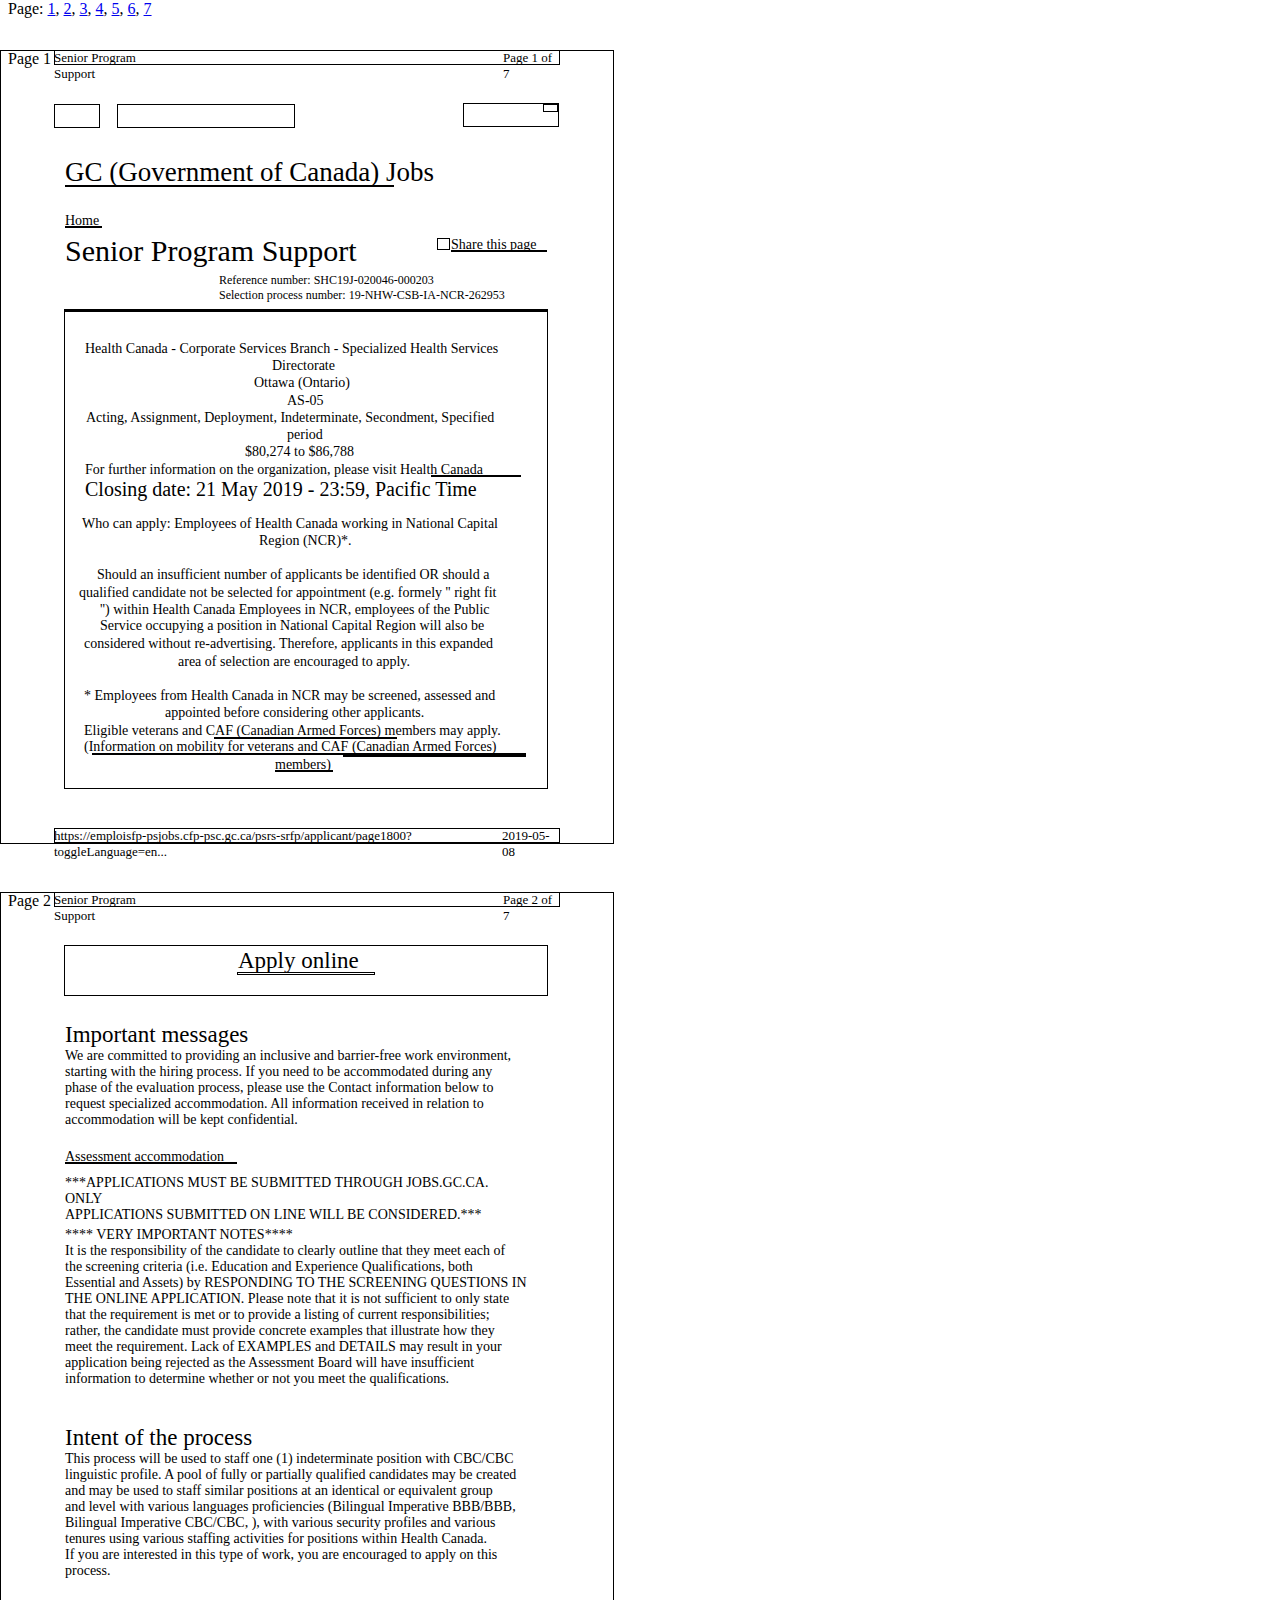
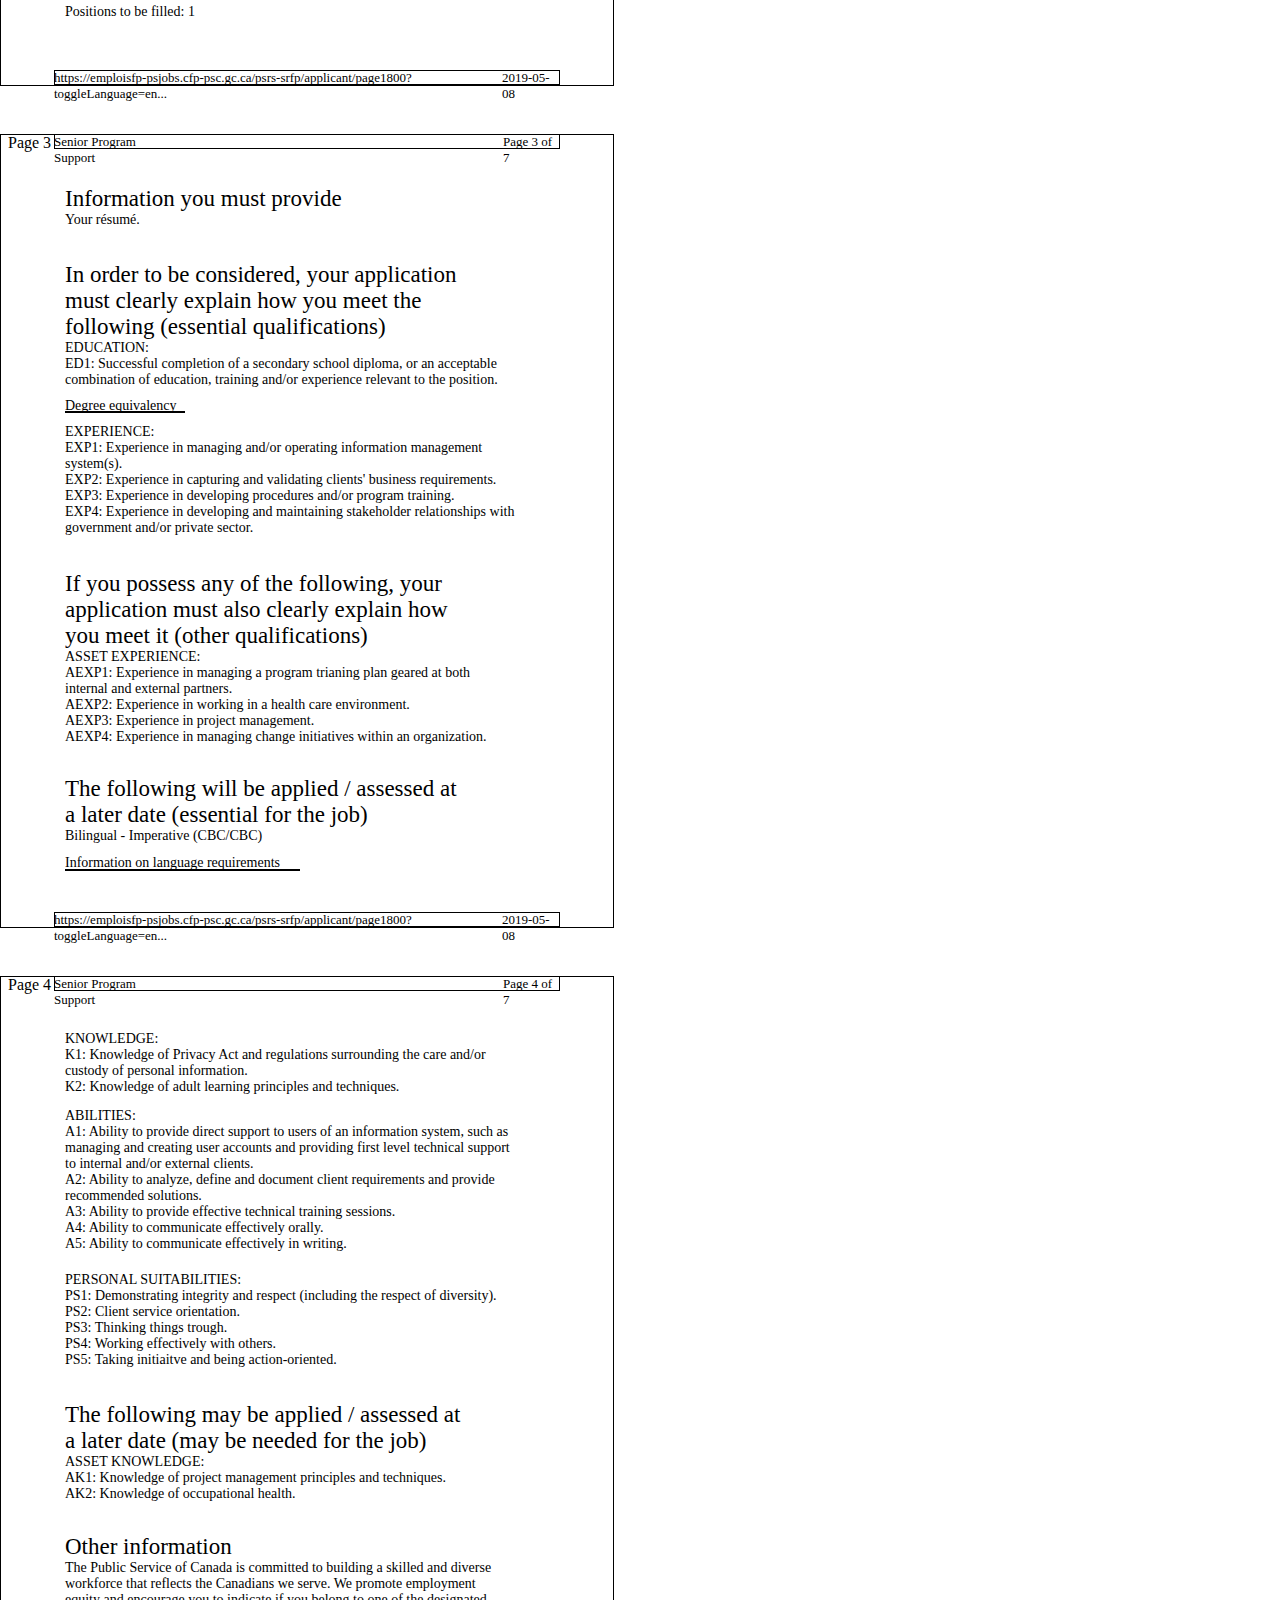
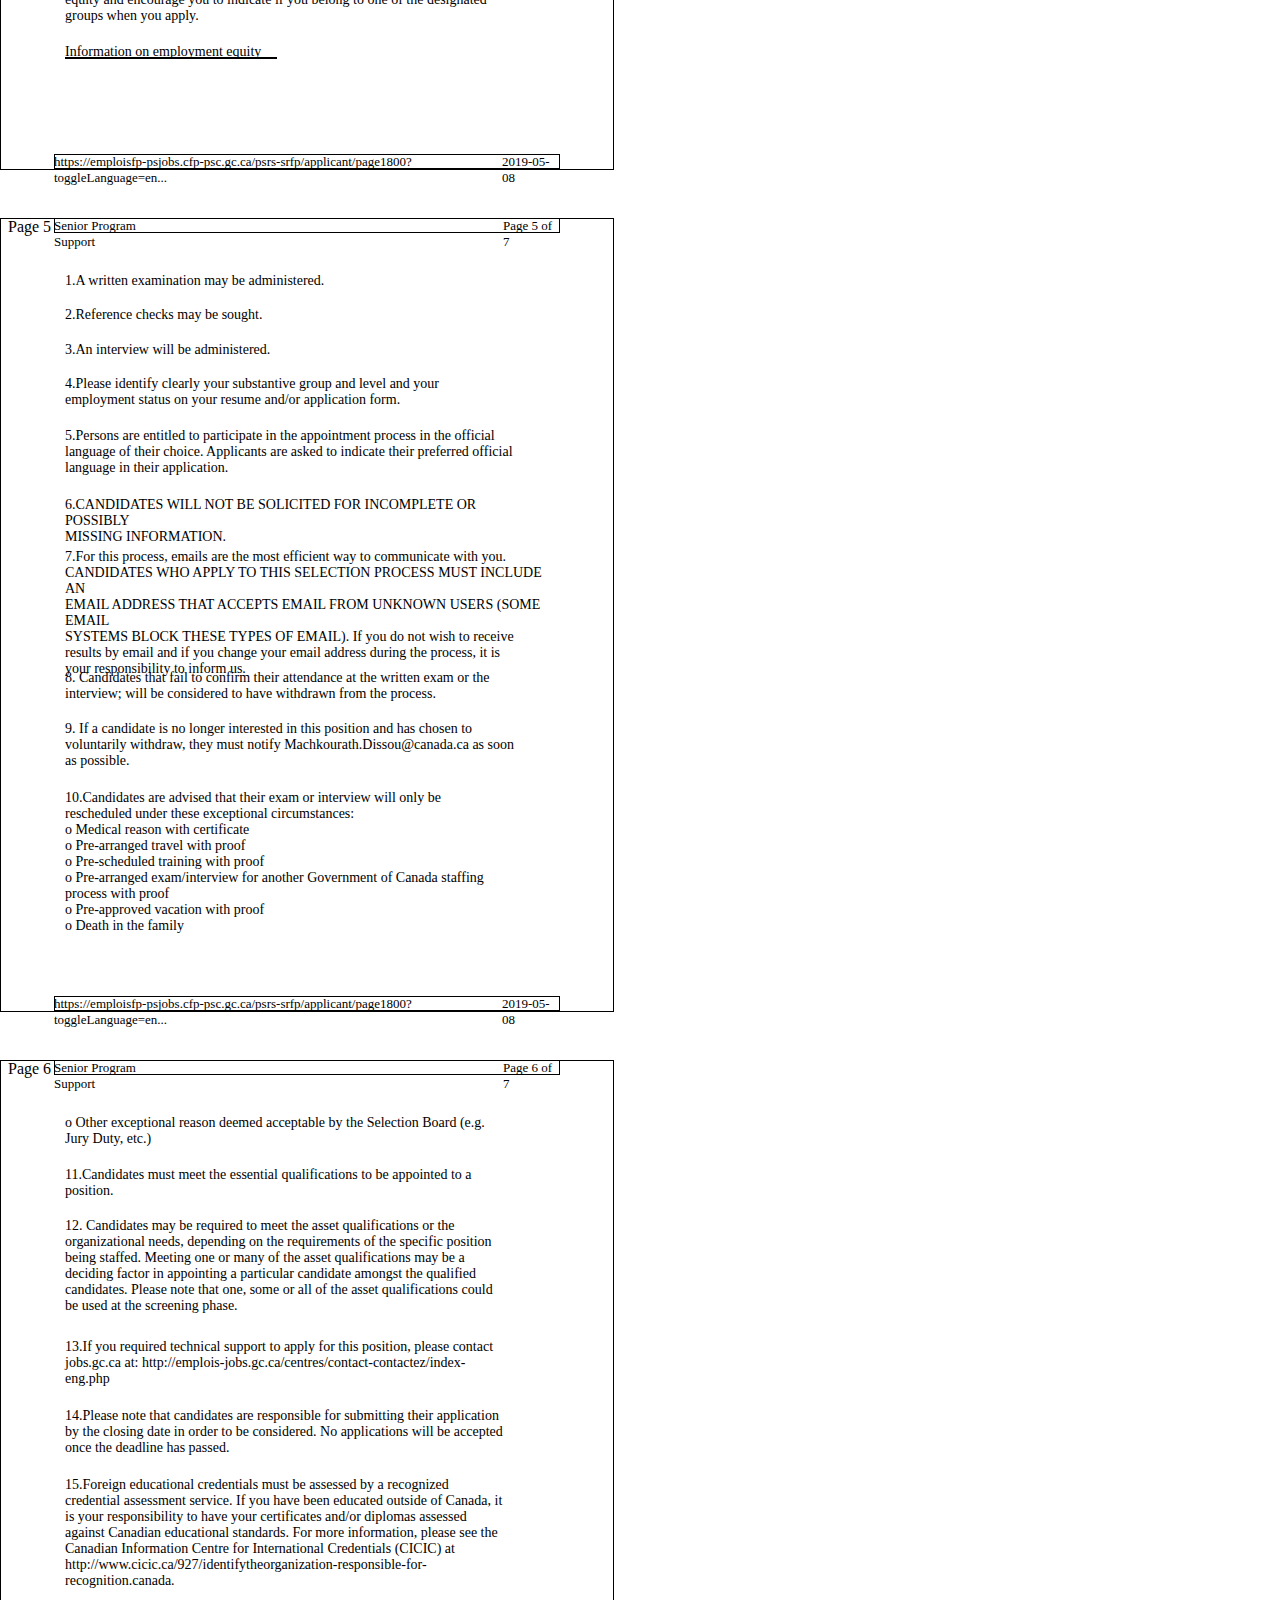
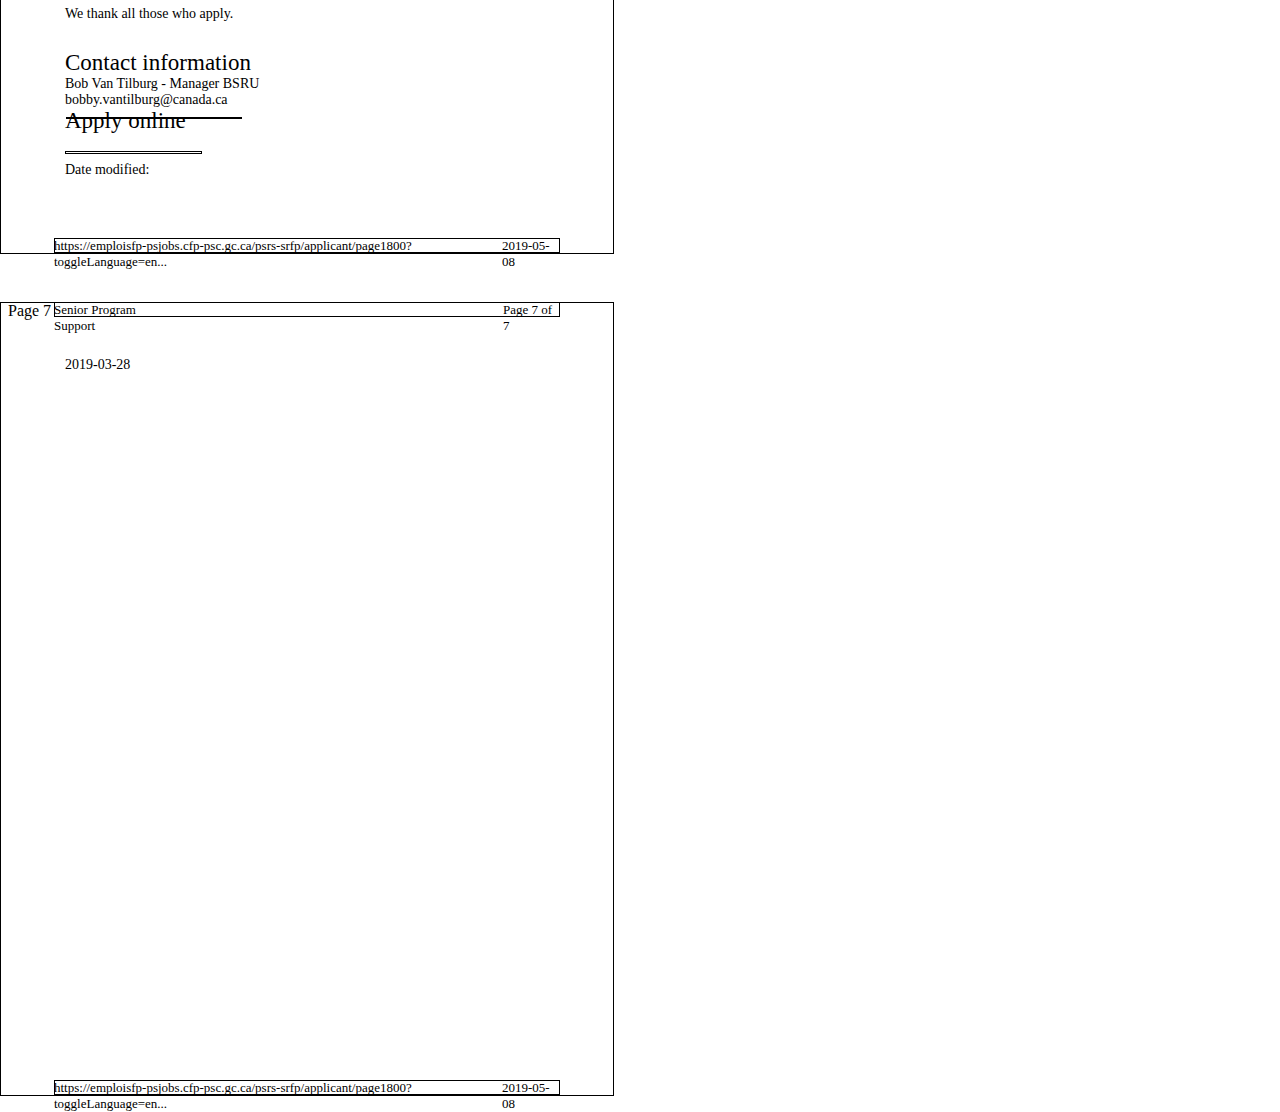
<file: tests/Sample Job Poster.html>
<html><head>
<meta http-equiv="Content-Type" content="text/html; charset=utf-8">
</head><body>
<span style="position:absolute; border: gray 1px solid; left:0px; top:50px; width:612px; height:792px;"></span>
<div style="position:absolute; top:50px;"><a name="1">Page 1</a></div>
<div style="position:absolute; border: textbox 1px solid; writing-mode:lr-tb; left:54px; top:50px; width:116px; height:13px;"><span style="font-family: b'CIDFont+F3'; font-size:13px">Senior Program Support
<br></span></div><div style="position:absolute; border: textbox 1px solid; writing-mode:lr-tb; left:503px; top:50px; width:54px; height:13px;"><span style="font-family: b'CIDFont+F3'; font-size:13px">Page 1 of 7
<br></span></div><div style="position:absolute; border: textbox 1px solid; writing-mode:lr-tb; left:65px; top:157px; width:386px; height:27px;"><span style="font-family: b'CIDFont+F1'; font-size:27px">GC (Government of Canada) Jobs
<br></span></div><div style="position:absolute; border: textbox 1px solid; writing-mode:lr-tb; left:65px; top:213px; width:35px; height:14px;"><span style="font-family: b'CIDFont+F1'; font-size:14px">Home
<br></span></div><div style="position:absolute; border: textbox 1px solid; writing-mode:lr-tb; left:65px; top:234px; width:355px; height:30px;"><span style="font-family: b'CIDFont+F2'; font-size:30px">Senior Program Support 
<br></span></div><div style="position:absolute; border: textbox 1px solid; writing-mode:lr-tb; left:451px; top:237px; width:94px; height:14px;"><span style="font-family: b'CIDFont+F1'; font-size:14px">Share this page
<br></span></div><div style="position:absolute; border: textbox 1px solid; writing-mode:lr-tb; left:219px; top:273px; width:323px; height:27px;"><span style="font-family: b'CIDFont+F2'; font-size:12px">Reference number: </span><span style="font-family: b'CIDFont+F1'; font-size:12px">SHC19J-020046-000203
<br></span><span style="font-family: b'CIDFont+F2'; font-size:12px">Selection process number: </span><span style="font-family: b'CIDFont+F1'; font-size:12px">19-NHW-CSB-IA-NCR-262953 
<br></span></div><div style="position:absolute; border: textbox 1px solid; writing-mode:lr-tb; left:85px; top:341px; width:445px; height:14px;"><span style="font-family: b'CIDFont+F1'; font-size:14px">Health Canada - Corporate Services Branch - Specialized Health Services 
<br></span></div><div style="position:absolute; border: textbox 1px solid; writing-mode:lr-tb; left:272px; top:358px; width:71px; height:14px;"><span style="font-family: b'CIDFont+F1'; font-size:14px">Directorate 
<br></span></div><div style="position:absolute; border: textbox 1px solid; writing-mode:lr-tb; left:254px; top:375px; width:107px; height:14px;"><span style="font-family: b'CIDFont+F1'; font-size:14px">Ottawa (Ontario) 
<br></span></div><div style="position:absolute; border: textbox 1px solid; writing-mode:lr-tb; left:287px; top:393px; width:41px; height:14px;"><span style="font-family: b'CIDFont+F1'; font-size:14px">AS-05 
<br></span></div><div style="position:absolute; border: textbox 1px solid; writing-mode:lr-tb; left:86px; top:410px; width:442px; height:14px;"><span style="font-family: b'CIDFont+F1'; font-size:14px">Acting, Assignment, Deployment, Indeterminate, Secondment, Specified 
<br></span></div><div style="position:absolute; border: textbox 1px solid; writing-mode:lr-tb; left:287px; top:427px; width:41px; height:14px;"><span style="font-family: b'CIDFont+F1'; font-size:14px">period 
<br></span></div><div style="position:absolute; border: textbox 1px solid; writing-mode:lr-tb; left:245px; top:444px; width:124px; height:14px;"><span style="font-family: b'CIDFont+F1'; font-size:14px">$80,274 to $86,788 
<br></span></div><div style="position:absolute; border: textbox 1px solid; writing-mode:lr-tb; left:85px; top:462px; width:447px; height:43px;"><span style="font-family: b'CIDFont+F1'; font-size:14px">For further information on the organization, please visit Health Canada
<br></span><span style="font-family: b'CIDFont+F2'; font-size:20px">Closing date: 21 May 2019 - 23:59, Pacific Time 
<br></span></div><div style="position:absolute; border: textbox 1px solid; writing-mode:lr-tb; left:82px; top:516px; width:451px; height:14px;"><span style="font-family: b'CIDFont+F2'; font-size:14px">Who can apply: </span><span style="font-family: b'CIDFont+F1'; font-size:14px">Employees of Health Canada working in National Capital 
<br></span></div><div style="position:absolute; border: textbox 1px solid; writing-mode:lr-tb; left:259px; top:533px; width:93px; height:14px;"><span style="font-family: b'CIDFont+F1'; font-size:14px">Region (NCR)*.
<br></span></div><div style="position:absolute; border: textbox 1px solid; writing-mode:lr-tb; left:97px; top:567px; width:421px; height:14px;"><span style="font-family: b'CIDFont+F1'; font-size:14px">Should an insufficient number of applicants be identified OR should a 
<br></span></div><div style="position:absolute; border: textbox 1px solid; writing-mode:lr-tb; left:79px; top:585px; width:457px; height:14px;"><span style="font-family: b'CIDFont+F1'; font-size:14px">qualified candidate not be selected for appointment (e.g. formely '' right fit 
<br></span></div><div style="position:absolute; border: textbox 1px solid; writing-mode:lr-tb; left:100px; top:602px; width:415px; height:31px;"><span style="font-family: b'CIDFont+F1'; font-size:14px">'') within Health Canada Employees in NCR, employees of the Public 
<br>Service occupying a position in National Capital Region will also be 
<br></span></div><div style="position:absolute; border: textbox 1px solid; writing-mode:lr-tb; left:84px; top:636px; width:447px; height:14px;"><span style="font-family: b'CIDFont+F1'; font-size:14px">considered without re-advertising. Therefore, applicants in this expanded 
<br></span></div><div style="position:absolute; border: textbox 1px solid; writing-mode:lr-tb; left:178px; top:654px; width:255px; height:14px;"><span style="font-family: b'CIDFont+F1'; font-size:14px">area of selection are encouraged to apply.
<br></span></div><div style="position:absolute; border: textbox 1px solid; writing-mode:lr-tb; left:84px; top:688px; width:447px; height:14px;"><span style="font-family: b'CIDFont+F1'; font-size:14px">* Employees from Health Canada in NCR may be screened, assessed and 
<br></span></div><div style="position:absolute; border: textbox 1px solid; writing-mode:lr-tb; left:165px; top:705px; width:284px; height:14px;"><span style="font-family: b'CIDFont+F1'; font-size:14px">appointed before considering other applicants. 
<br></span></div><div style="position:absolute; border: textbox 1px solid; writing-mode:lr-tb; left:84px; top:723px; width:447px; height:31px;"><span style="font-family: b'CIDFont+F1'; font-size:14px">Eligible veterans and CAF (Canadian Armed Forces) members may apply. 
<br>(Information on mobility for veterans and CAF (Canadian Armed Forces)
<br></span></div><div style="position:absolute; border: textbox 1px solid; writing-mode:lr-tb; left:275px; top:757px; width:66px; height:14px;"><span style="font-family: b'CIDFont+F1'; font-size:14px">members) 
<br></span></div><div style="position:absolute; border: textbox 1px solid; writing-mode:lr-tb; left:54px; top:828px; width:434px; height:13px;"><span style="font-family: b'CIDFont+F3'; font-size:13px">https://emploisfp-psjobs.cfp-psc.gc.ca/psrs-srfp/applicant/page1800?toggleLanguage=en...
<br></span></div><div style="position:absolute; border: textbox 1px solid; writing-mode:lr-tb; left:502px; top:828px; width:55px; height:13px;"><span style="font-family: b'CIDFont+F3'; font-size:13px">2019-05-08
<br></span></div><span style="position:absolute; border: black 1px solid; left:0px; top:50px; width:612px; height:792px;"></span>
<span style="position:absolute; border: black 1px solid; left:65px; top:310px; width:481px; height:0px;"></span>
<span style="position:absolute; border: black 1px solid; left:451px; top:250px; width:94px; height:0px;"></span>
<span style="position:absolute; border: black 1px solid; left:54px; top:104px; width:44px; height:22px;"></span>
<span style="position:absolute; border: black 1px solid; left:117px; top:104px; width:176px; height:22px;"></span>
<span style="position:absolute; border: black 1px solid; left:65px; top:226px; width:35px; height:0px;"></span>
<span style="position:absolute; border: black 1px solid; left:431px; top:475px; width:88px; height:0px;"></span>
<span style="position:absolute; border: black 1px solid; left:395px; top:737px; width:0px; height:0px;"></span>
<span style="position:absolute; border: black 1px solid; left:393px; top:737px; width:0px; height:0px;"></span>
<span style="position:absolute; border: black 1px solid; left:392px; top:737px; width:0px; height:0px;"></span>
<span style="position:absolute; border: black 1px solid; left:390px; top:737px; width:0px; height:0px;"></span>
<span style="position:absolute; border: black 1px solid; left:389px; top:737px; width:0px; height:0px;"></span>
<span style="position:absolute; border: black 1px solid; left:387px; top:737px; width:0px; height:0px;"></span>
<span style="position:absolute; border: black 1px solid; left:386px; top:737px; width:0px; height:0px;"></span>
<span style="position:absolute; border: black 1px solid; left:384px; top:737px; width:0px; height:0px;"></span>
<span style="position:absolute; border: black 1px solid; left:383px; top:737px; width:0px; height:0px;"></span>
<span style="position:absolute; border: black 1px solid; left:381px; top:737px; width:0px; height:0px;"></span>
<span style="position:absolute; border: black 1px solid; left:380px; top:737px; width:0px; height:0px;"></span>
<span style="position:absolute; border: black 1px solid; left:378px; top:737px; width:0px; height:0px;"></span>
<span style="position:absolute; border: black 1px solid; left:377px; top:737px; width:0px; height:0px;"></span>
<span style="position:absolute; border: black 1px solid; left:375px; top:737px; width:0px; height:0px;"></span>
<span style="position:absolute; border: black 1px solid; left:374px; top:737px; width:0px; height:0px;"></span>
<span style="position:absolute; border: black 1px solid; left:372px; top:737px; width:0px; height:0px;"></span>
<span style="position:absolute; border: black 1px solid; left:371px; top:737px; width:0px; height:0px;"></span>
<span style="position:absolute; border: black 1px solid; left:369px; top:737px; width:0px; height:0px;"></span>
<span style="position:absolute; border: black 1px solid; left:368px; top:737px; width:0px; height:0px;"></span>
<span style="position:absolute; border: black 1px solid; left:366px; top:737px; width:0px; height:0px;"></span>
<span style="position:absolute; border: black 1px solid; left:365px; top:737px; width:0px; height:0px;"></span>
<span style="position:absolute; border: black 1px solid; left:363px; top:737px; width:0px; height:0px;"></span>
<span style="position:absolute; border: black 1px solid; left:362px; top:737px; width:0px; height:0px;"></span>
<span style="position:absolute; border: black 1px solid; left:360px; top:737px; width:0px; height:0px;"></span>
<span style="position:absolute; border: black 1px solid; left:359px; top:737px; width:0px; height:0px;"></span>
<span style="position:absolute; border: black 1px solid; left:357px; top:737px; width:0px; height:0px;"></span>
<span style="position:absolute; border: black 1px solid; left:356px; top:737px; width:0px; height:0px;"></span>
<span style="position:absolute; border: black 1px solid; left:354px; top:737px; width:0px; height:0px;"></span>
<span style="position:absolute; border: black 1px solid; left:353px; top:737px; width:0px; height:0px;"></span>
<span style="position:absolute; border: black 1px solid; left:351px; top:737px; width:0px; height:0px;"></span>
<span style="position:absolute; border: black 1px solid; left:350px; top:737px; width:0px; height:0px;"></span>
<span style="position:absolute; border: black 1px solid; left:348px; top:737px; width:0px; height:0px;"></span>
<span style="position:absolute; border: black 1px solid; left:347px; top:737px; width:0px; height:0px;"></span>
<span style="position:absolute; border: black 1px solid; left:345px; top:737px; width:0px; height:0px;"></span>
<span style="position:absolute; border: black 1px solid; left:344px; top:737px; width:0px; height:0px;"></span>
<span style="position:absolute; border: black 1px solid; left:342px; top:737px; width:0px; height:0px;"></span>
<span style="position:absolute; border: black 1px solid; left:341px; top:737px; width:0px; height:0px;"></span>
<span style="position:absolute; border: black 1px solid; left:339px; top:737px; width:0px; height:0px;"></span>
<span style="position:absolute; border: black 1px solid; left:338px; top:737px; width:0px; height:0px;"></span>
<span style="position:absolute; border: black 1px solid; left:336px; top:737px; width:0px; height:0px;"></span>
<span style="position:absolute; border: black 1px solid; left:335px; top:737px; width:0px; height:0px;"></span>
<span style="position:absolute; border: black 1px solid; left:333px; top:737px; width:0px; height:0px;"></span>
<span style="position:absolute; border: black 1px solid; left:331px; top:737px; width:0px; height:0px;"></span>
<span style="position:absolute; border: black 1px solid; left:330px; top:737px; width:0px; height:0px;"></span>
<span style="position:absolute; border: black 1px solid; left:328px; top:737px; width:0px; height:0px;"></span>
<span style="position:absolute; border: black 1px solid; left:327px; top:737px; width:0px; height:0px;"></span>
<span style="position:absolute; border: black 1px solid; left:325px; top:737px; width:0px; height:0px;"></span>
<span style="position:absolute; border: black 1px solid; left:324px; top:737px; width:0px; height:0px;"></span>
<span style="position:absolute; border: black 1px solid; left:322px; top:737px; width:0px; height:0px;"></span>
<span style="position:absolute; border: black 1px solid; left:321px; top:737px; width:0px; height:0px;"></span>
<span style="position:absolute; border: black 1px solid; left:319px; top:737px; width:0px; height:0px;"></span>
<span style="position:absolute; border: black 1px solid; left:318px; top:737px; width:0px; height:0px;"></span>
<span style="position:absolute; border: black 1px solid; left:316px; top:737px; width:0px; height:0px;"></span>
<span style="position:absolute; border: black 1px solid; left:315px; top:737px; width:0px; height:0px;"></span>
<span style="position:absolute; border: black 1px solid; left:313px; top:737px; width:0px; height:0px;"></span>
<span style="position:absolute; border: black 1px solid; left:312px; top:737px; width:0px; height:0px;"></span>
<span style="position:absolute; border: black 1px solid; left:310px; top:737px; width:0px; height:0px;"></span>
<span style="position:absolute; border: black 1px solid; left:309px; top:737px; width:0px; height:0px;"></span>
<span style="position:absolute; border: black 1px solid; left:307px; top:737px; width:0px; height:0px;"></span>
<span style="position:absolute; border: black 1px solid; left:306px; top:737px; width:0px; height:0px;"></span>
<span style="position:absolute; border: black 1px solid; left:304px; top:737px; width:0px; height:0px;"></span>
<span style="position:absolute; border: black 1px solid; left:303px; top:737px; width:0px; height:0px;"></span>
<span style="position:absolute; border: black 1px solid; left:301px; top:737px; width:0px; height:0px;"></span>
<span style="position:absolute; border: black 1px solid; left:300px; top:737px; width:0px; height:0px;"></span>
<span style="position:absolute; border: black 1px solid; left:298px; top:737px; width:0px; height:0px;"></span>
<span style="position:absolute; border: black 1px solid; left:297px; top:737px; width:0px; height:0px;"></span>
<span style="position:absolute; border: black 1px solid; left:295px; top:737px; width:0px; height:0px;"></span>
<span style="position:absolute; border: black 1px solid; left:294px; top:737px; width:0px; height:0px;"></span>
<span style="position:absolute; border: black 1px solid; left:292px; top:737px; width:0px; height:0px;"></span>
<span style="position:absolute; border: black 1px solid; left:291px; top:737px; width:0px; height:0px;"></span>
<span style="position:absolute; border: black 1px solid; left:289px; top:737px; width:0px; height:0px;"></span>
<span style="position:absolute; border: black 1px solid; left:288px; top:737px; width:0px; height:0px;"></span>
<span style="position:absolute; border: black 1px solid; left:286px; top:737px; width:0px; height:0px;"></span>
<span style="position:absolute; border: black 1px solid; left:285px; top:737px; width:0px; height:0px;"></span>
<span style="position:absolute; border: black 1px solid; left:283px; top:737px; width:0px; height:0px;"></span>
<span style="position:absolute; border: black 1px solid; left:282px; top:737px; width:0px; height:0px;"></span>
<span style="position:absolute; border: black 1px solid; left:280px; top:737px; width:0px; height:0px;"></span>
<span style="position:absolute; border: black 1px solid; left:279px; top:737px; width:0px; height:0px;"></span>
<span style="position:absolute; border: black 1px solid; left:277px; top:737px; width:0px; height:0px;"></span>
<span style="position:absolute; border: black 1px solid; left:276px; top:737px; width:0px; height:0px;"></span>
<span style="position:absolute; border: black 1px solid; left:274px; top:737px; width:0px; height:0px;"></span>
<span style="position:absolute; border: black 1px solid; left:273px; top:737px; width:0px; height:0px;"></span>
<span style="position:absolute; border: black 1px solid; left:271px; top:737px; width:0px; height:0px;"></span>
<span style="position:absolute; border: black 1px solid; left:270px; top:737px; width:0px; height:0px;"></span>
<span style="position:absolute; border: black 1px solid; left:268px; top:737px; width:0px; height:0px;"></span>
<span style="position:absolute; border: black 1px solid; left:267px; top:737px; width:0px; height:0px;"></span>
<span style="position:absolute; border: black 1px solid; left:265px; top:737px; width:0px; height:0px;"></span>
<span style="position:absolute; border: black 1px solid; left:264px; top:737px; width:0px; height:0px;"></span>
<span style="position:absolute; border: black 1px solid; left:262px; top:737px; width:0px; height:0px;"></span>
<span style="position:absolute; border: black 1px solid; left:261px; top:737px; width:0px; height:0px;"></span>
<span style="position:absolute; border: black 1px solid; left:259px; top:737px; width:0px; height:0px;"></span>
<span style="position:absolute; border: black 1px solid; left:258px; top:737px; width:0px; height:0px;"></span>
<span style="position:absolute; border: black 1px solid; left:256px; top:737px; width:0px; height:0px;"></span>
<span style="position:absolute; border: black 1px solid; left:255px; top:737px; width:0px; height:0px;"></span>
<span style="position:absolute; border: black 1px solid; left:253px; top:737px; width:0px; height:0px;"></span>
<span style="position:absolute; border: black 1px solid; left:252px; top:737px; width:0px; height:0px;"></span>
<span style="position:absolute; border: black 1px solid; left:250px; top:737px; width:0px; height:0px;"></span>
<span style="position:absolute; border: black 1px solid; left:249px; top:737px; width:0px; height:0px;"></span>
<span style="position:absolute; border: black 1px solid; left:247px; top:737px; width:0px; height:0px;"></span>
<span style="position:absolute; border: black 1px solid; left:246px; top:737px; width:0px; height:0px;"></span>
<span style="position:absolute; border: black 1px solid; left:244px; top:737px; width:0px; height:0px;"></span>
<span style="position:absolute; border: black 1px solid; left:243px; top:737px; width:0px; height:0px;"></span>
<span style="position:absolute; border: black 1px solid; left:241px; top:737px; width:0px; height:0px;"></span>
<span style="position:absolute; border: black 1px solid; left:240px; top:737px; width:0px; height:0px;"></span>
<span style="position:absolute; border: black 1px solid; left:238px; top:737px; width:0px; height:0px;"></span>
<span style="position:absolute; border: black 1px solid; left:237px; top:737px; width:0px; height:0px;"></span>
<span style="position:absolute; border: black 1px solid; left:235px; top:737px; width:0px; height:0px;"></span>
<span style="position:absolute; border: black 1px solid; left:234px; top:737px; width:0px; height:0px;"></span>
<span style="position:absolute; border: black 1px solid; left:232px; top:737px; width:0px; height:0px;"></span>
<span style="position:absolute; border: black 1px solid; left:231px; top:737px; width:0px; height:0px;"></span>
<span style="position:absolute; border: black 1px solid; left:229px; top:737px; width:0px; height:0px;"></span>
<span style="position:absolute; border: black 1px solid; left:228px; top:737px; width:0px; height:0px;"></span>
<span style="position:absolute; border: black 1px solid; left:226px; top:737px; width:0px; height:0px;"></span>
<span style="position:absolute; border: black 1px solid; left:225px; top:737px; width:0px; height:0px;"></span>
<span style="position:absolute; border: black 1px solid; left:223px; top:737px; width:0px; height:0px;"></span>
<span style="position:absolute; border: black 1px solid; left:222px; top:737px; width:0px; height:0px;"></span>
<span style="position:absolute; border: black 1px solid; left:220px; top:737px; width:0px; height:0px;"></span>
<span style="position:absolute; border: black 1px solid; left:219px; top:737px; width:0px; height:0px;"></span>
<span style="position:absolute; border: black 1px solid; left:217px; top:737px; width:0px; height:0px;"></span>
<span style="position:absolute; border: black 1px solid; left:216px; top:737px; width:0px; height:0px;"></span>
<span style="position:absolute; border: black 1px solid; left:214px; top:737px; width:0px; height:0px;"></span>
<span style="position:absolute; border: black 1px solid; left:524px; top:755px; width:0px; height:0px;"></span>
<span style="position:absolute; border: black 1px solid; left:522px; top:755px; width:0px; height:0px;"></span>
<span style="position:absolute; border: black 1px solid; left:521px; top:755px; width:0px; height:0px;"></span>
<span style="position:absolute; border: black 1px solid; left:519px; top:755px; width:0px; height:0px;"></span>
<span style="position:absolute; border: black 1px solid; left:518px; top:755px; width:0px; height:0px;"></span>
<span style="position:absolute; border: black 1px solid; left:516px; top:755px; width:0px; height:0px;"></span>
<span style="position:absolute; border: black 1px solid; left:515px; top:755px; width:0px; height:0px;"></span>
<span style="position:absolute; border: black 1px solid; left:513px; top:755px; width:0px; height:0px;"></span>
<span style="position:absolute; border: black 1px solid; left:512px; top:755px; width:0px; height:0px;"></span>
<span style="position:absolute; border: black 1px solid; left:510px; top:755px; width:0px; height:0px;"></span>
<span style="position:absolute; border: black 1px solid; left:509px; top:755px; width:0px; height:0px;"></span>
<span style="position:absolute; border: black 1px solid; left:507px; top:755px; width:0px; height:0px;"></span>
<span style="position:absolute; border: black 1px solid; left:506px; top:755px; width:0px; height:0px;"></span>
<span style="position:absolute; border: black 1px solid; left:504px; top:755px; width:0px; height:0px;"></span>
<span style="position:absolute; border: black 1px solid; left:503px; top:755px; width:0px; height:0px;"></span>
<span style="position:absolute; border: black 1px solid; left:501px; top:755px; width:0px; height:0px;"></span>
<span style="position:absolute; border: black 1px solid; left:500px; top:755px; width:0px; height:0px;"></span>
<span style="position:absolute; border: black 1px solid; left:498px; top:755px; width:0px; height:0px;"></span>
<span style="position:absolute; border: black 1px solid; left:497px; top:755px; width:0px; height:0px;"></span>
<span style="position:absolute; border: black 1px solid; left:495px; top:755px; width:0px; height:0px;"></span>
<span style="position:absolute; border: black 1px solid; left:494px; top:755px; width:0px; height:0px;"></span>
<span style="position:absolute; border: black 1px solid; left:492px; top:755px; width:0px; height:0px;"></span>
<span style="position:absolute; border: black 1px solid; left:491px; top:755px; width:0px; height:0px;"></span>
<span style="position:absolute; border: black 1px solid; left:489px; top:755px; width:0px; height:0px;"></span>
<span style="position:absolute; border: black 1px solid; left:488px; top:755px; width:0px; height:0px;"></span>
<span style="position:absolute; border: black 1px solid; left:486px; top:755px; width:0px; height:0px;"></span>
<span style="position:absolute; border: black 1px solid; left:485px; top:755px; width:0px; height:0px;"></span>
<span style="position:absolute; border: black 1px solid; left:483px; top:755px; width:0px; height:0px;"></span>
<span style="position:absolute; border: black 1px solid; left:482px; top:755px; width:0px; height:0px;"></span>
<span style="position:absolute; border: black 1px solid; left:480px; top:755px; width:0px; height:0px;"></span>
<span style="position:absolute; border: black 1px solid; left:479px; top:755px; width:0px; height:0px;"></span>
<span style="position:absolute; border: black 1px solid; left:477px; top:755px; width:0px; height:0px;"></span>
<span style="position:absolute; border: black 1px solid; left:476px; top:755px; width:0px; height:0px;"></span>
<span style="position:absolute; border: black 1px solid; left:474px; top:755px; width:0px; height:0px;"></span>
<span style="position:absolute; border: black 1px solid; left:473px; top:755px; width:0px; height:0px;"></span>
<span style="position:absolute; border: black 1px solid; left:471px; top:755px; width:0px; height:0px;"></span>
<span style="position:absolute; border: black 1px solid; left:470px; top:755px; width:0px; height:0px;"></span>
<span style="position:absolute; border: black 1px solid; left:468px; top:755px; width:0px; height:0px;"></span>
<span style="position:absolute; border: black 1px solid; left:467px; top:755px; width:0px; height:0px;"></span>
<span style="position:absolute; border: black 1px solid; left:465px; top:755px; width:0px; height:0px;"></span>
<span style="position:absolute; border: black 1px solid; left:464px; top:755px; width:0px; height:0px;"></span>
<span style="position:absolute; border: black 1px solid; left:462px; top:755px; width:0px; height:0px;"></span>
<span style="position:absolute; border: black 1px solid; left:460px; top:755px; width:0px; height:0px;"></span>
<span style="position:absolute; border: black 1px solid; left:459px; top:755px; width:0px; height:0px;"></span>
<span style="position:absolute; border: black 1px solid; left:457px; top:755px; width:0px; height:0px;"></span>
<span style="position:absolute; border: black 1px solid; left:456px; top:755px; width:0px; height:0px;"></span>
<span style="position:absolute; border: black 1px solid; left:454px; top:755px; width:0px; height:0px;"></span>
<span style="position:absolute; border: black 1px solid; left:453px; top:755px; width:0px; height:0px;"></span>
<span style="position:absolute; border: black 1px solid; left:451px; top:755px; width:0px; height:0px;"></span>
<span style="position:absolute; border: black 1px solid; left:450px; top:755px; width:0px; height:0px;"></span>
<span style="position:absolute; border: black 1px solid; left:448px; top:755px; width:0px; height:0px;"></span>
<span style="position:absolute; border: black 1px solid; left:447px; top:755px; width:0px; height:0px;"></span>
<span style="position:absolute; border: black 1px solid; left:445px; top:755px; width:0px; height:0px;"></span>
<span style="position:absolute; border: black 1px solid; left:444px; top:755px; width:0px; height:0px;"></span>
<span style="position:absolute; border: black 1px solid; left:442px; top:755px; width:0px; height:0px;"></span>
<span style="position:absolute; border: black 1px solid; left:441px; top:755px; width:0px; height:0px;"></span>
<span style="position:absolute; border: black 1px solid; left:439px; top:755px; width:0px; height:0px;"></span>
<span style="position:absolute; border: black 1px solid; left:438px; top:755px; width:0px; height:0px;"></span>
<span style="position:absolute; border: black 1px solid; left:436px; top:755px; width:0px; height:0px;"></span>
<span style="position:absolute; border: black 1px solid; left:435px; top:755px; width:0px; height:0px;"></span>
<span style="position:absolute; border: black 1px solid; left:433px; top:755px; width:0px; height:0px;"></span>
<span style="position:absolute; border: black 1px solid; left:432px; top:755px; width:0px; height:0px;"></span>
<span style="position:absolute; border: black 1px solid; left:430px; top:755px; width:0px; height:0px;"></span>
<span style="position:absolute; border: black 1px solid; left:429px; top:755px; width:0px; height:0px;"></span>
<span style="position:absolute; border: black 1px solid; left:427px; top:755px; width:0px; height:0px;"></span>
<span style="position:absolute; border: black 1px solid; left:426px; top:755px; width:0px; height:0px;"></span>
<span style="position:absolute; border: black 1px solid; left:424px; top:755px; width:0px; height:0px;"></span>
<span style="position:absolute; border: black 1px solid; left:423px; top:755px; width:0px; height:0px;"></span>
<span style="position:absolute; border: black 1px solid; left:421px; top:755px; width:0px; height:0px;"></span>
<span style="position:absolute; border: black 1px solid; left:420px; top:755px; width:0px; height:0px;"></span>
<span style="position:absolute; border: black 1px solid; left:418px; top:755px; width:0px; height:0px;"></span>
<span style="position:absolute; border: black 1px solid; left:417px; top:755px; width:0px; height:0px;"></span>
<span style="position:absolute; border: black 1px solid; left:415px; top:755px; width:0px; height:0px;"></span>
<span style="position:absolute; border: black 1px solid; left:414px; top:755px; width:0px; height:0px;"></span>
<span style="position:absolute; border: black 1px solid; left:412px; top:755px; width:0px; height:0px;"></span>
<span style="position:absolute; border: black 1px solid; left:411px; top:755px; width:0px; height:0px;"></span>
<span style="position:absolute; border: black 1px solid; left:409px; top:755px; width:0px; height:0px;"></span>
<span style="position:absolute; border: black 1px solid; left:408px; top:755px; width:0px; height:0px;"></span>
<span style="position:absolute; border: black 1px solid; left:406px; top:755px; width:0px; height:0px;"></span>
<span style="position:absolute; border: black 1px solid; left:405px; top:755px; width:0px; height:0px;"></span>
<span style="position:absolute; border: black 1px solid; left:403px; top:755px; width:0px; height:0px;"></span>
<span style="position:absolute; border: black 1px solid; left:402px; top:755px; width:0px; height:0px;"></span>
<span style="position:absolute; border: black 1px solid; left:400px; top:755px; width:0px; height:0px;"></span>
<span style="position:absolute; border: black 1px solid; left:399px; top:755px; width:0px; height:0px;"></span>
<span style="position:absolute; border: black 1px solid; left:397px; top:755px; width:0px; height:0px;"></span>
<span style="position:absolute; border: black 1px solid; left:396px; top:755px; width:0px; height:0px;"></span>
<span style="position:absolute; border: black 1px solid; left:394px; top:755px; width:0px; height:0px;"></span>
<span style="position:absolute; border: black 1px solid; left:393px; top:755px; width:0px; height:0px;"></span>
<span style="position:absolute; border: black 1px solid; left:391px; top:755px; width:0px; height:0px;"></span>
<span style="position:absolute; border: black 1px solid; left:390px; top:755px; width:0px; height:0px;"></span>
<span style="position:absolute; border: black 1px solid; left:388px; top:755px; width:0px; height:0px;"></span>
<span style="position:absolute; border: black 1px solid; left:387px; top:755px; width:0px; height:0px;"></span>
<span style="position:absolute; border: black 1px solid; left:385px; top:755px; width:0px; height:0px;"></span>
<span style="position:absolute; border: black 1px solid; left:384px; top:755px; width:0px; height:0px;"></span>
<span style="position:absolute; border: black 1px solid; left:382px; top:755px; width:0px; height:0px;"></span>
<span style="position:absolute; border: black 1px solid; left:381px; top:755px; width:0px; height:0px;"></span>
<span style="position:absolute; border: black 1px solid; left:379px; top:755px; width:0px; height:0px;"></span>
<span style="position:absolute; border: black 1px solid; left:378px; top:755px; width:0px; height:0px;"></span>
<span style="position:absolute; border: black 1px solid; left:376px; top:755px; width:0px; height:0px;"></span>
<span style="position:absolute; border: black 1px solid; left:375px; top:755px; width:0px; height:0px;"></span>
<span style="position:absolute; border: black 1px solid; left:373px; top:755px; width:0px; height:0px;"></span>
<span style="position:absolute; border: black 1px solid; left:372px; top:755px; width:0px; height:0px;"></span>
<span style="position:absolute; border: black 1px solid; left:370px; top:755px; width:0px; height:0px;"></span>
<span style="position:absolute; border: black 1px solid; left:369px; top:755px; width:0px; height:0px;"></span>
<span style="position:absolute; border: black 1px solid; left:367px; top:755px; width:0px; height:0px;"></span>
<span style="position:absolute; border: black 1px solid; left:366px; top:755px; width:0px; height:0px;"></span>
<span style="position:absolute; border: black 1px solid; left:364px; top:755px; width:0px; height:0px;"></span>
<span style="position:absolute; border: black 1px solid; left:363px; top:755px; width:0px; height:0px;"></span>
<span style="position:absolute; border: black 1px solid; left:361px; top:755px; width:0px; height:0px;"></span>
<span style="position:absolute; border: black 1px solid; left:360px; top:755px; width:0px; height:0px;"></span>
<span style="position:absolute; border: black 1px solid; left:358px; top:755px; width:0px; height:0px;"></span>
<span style="position:absolute; border: black 1px solid; left:357px; top:755px; width:0px; height:0px;"></span>
<span style="position:absolute; border: black 1px solid; left:355px; top:755px; width:0px; height:0px;"></span>
<span style="position:absolute; border: black 1px solid; left:354px; top:755px; width:0px; height:0px;"></span>
<span style="position:absolute; border: black 1px solid; left:352px; top:755px; width:0px; height:0px;"></span>
<span style="position:absolute; border: black 1px solid; left:351px; top:755px; width:0px; height:0px;"></span>
<span style="position:absolute; border: black 1px solid; left:349px; top:755px; width:0px; height:0px;"></span>
<span style="position:absolute; border: black 1px solid; left:348px; top:755px; width:0px; height:0px;"></span>
<span style="position:absolute; border: black 1px solid; left:346px; top:755px; width:0px; height:0px;"></span>
<span style="position:absolute; border: black 1px solid; left:345px; top:755px; width:0px; height:0px;"></span>
<span style="position:absolute; border: black 1px solid; left:343px; top:755px; width:0px; height:0px;"></span>
<span style="position:absolute; border: black 1px solid; left:92px; top:753px; width:250px; height:0px;"></span>
<span style="position:absolute; border: black 1px solid; left:343px; top:753px; width:23px; height:0px;"></span>
<span style="position:absolute; border: black 1px solid; left:366px; top:753px; width:158px; height:0px;"></span>
<span style="position:absolute; border: black 1px solid; left:275px; top:770px; width:56px; height:0px;"></span>
<span style="position:absolute; border: black 1px solid; left:64px; top:309px; width:482px; height:478px;"></span>
<span style="position:absolute; border: black 1px solid; left:392px; top:185px; width:0px; height:0px;"></span>
<span style="position:absolute; border: black 1px solid; left:390px; top:185px; width:0px; height:0px;"></span>
<span style="position:absolute; border: black 1px solid; left:389px; top:185px; width:0px; height:0px;"></span>
<span style="position:absolute; border: black 1px solid; left:387px; top:185px; width:0px; height:0px;"></span>
<span style="position:absolute; border: black 1px solid; left:386px; top:185px; width:0px; height:0px;"></span>
<span style="position:absolute; border: black 1px solid; left:384px; top:185px; width:0px; height:0px;"></span>
<span style="position:absolute; border: black 1px solid; left:383px; top:185px; width:0px; height:0px;"></span>
<span style="position:absolute; border: black 1px solid; left:381px; top:185px; width:0px; height:0px;"></span>
<span style="position:absolute; border: black 1px solid; left:380px; top:185px; width:0px; height:0px;"></span>
<span style="position:absolute; border: black 1px solid; left:378px; top:185px; width:0px; height:0px;"></span>
<span style="position:absolute; border: black 1px solid; left:377px; top:185px; width:0px; height:0px;"></span>
<span style="position:absolute; border: black 1px solid; left:375px; top:185px; width:0px; height:0px;"></span>
<span style="position:absolute; border: black 1px solid; left:374px; top:185px; width:0px; height:0px;"></span>
<span style="position:absolute; border: black 1px solid; left:372px; top:185px; width:0px; height:0px;"></span>
<span style="position:absolute; border: black 1px solid; left:371px; top:185px; width:0px; height:0px;"></span>
<span style="position:absolute; border: black 1px solid; left:369px; top:185px; width:0px; height:0px;"></span>
<span style="position:absolute; border: black 1px solid; left:368px; top:185px; width:0px; height:0px;"></span>
<span style="position:absolute; border: black 1px solid; left:366px; top:185px; width:0px; height:0px;"></span>
<span style="position:absolute; border: black 1px solid; left:365px; top:185px; width:0px; height:0px;"></span>
<span style="position:absolute; border: black 1px solid; left:363px; top:185px; width:0px; height:0px;"></span>
<span style="position:absolute; border: black 1px solid; left:362px; top:185px; width:0px; height:0px;"></span>
<span style="position:absolute; border: black 1px solid; left:360px; top:185px; width:0px; height:0px;"></span>
<span style="position:absolute; border: black 1px solid; left:359px; top:185px; width:0px; height:0px;"></span>
<span style="position:absolute; border: black 1px solid; left:357px; top:185px; width:0px; height:0px;"></span>
<span style="position:absolute; border: black 1px solid; left:356px; top:185px; width:0px; height:0px;"></span>
<span style="position:absolute; border: black 1px solid; left:354px; top:185px; width:0px; height:0px;"></span>
<span style="position:absolute; border: black 1px solid; left:353px; top:185px; width:0px; height:0px;"></span>
<span style="position:absolute; border: black 1px solid; left:351px; top:185px; width:0px; height:0px;"></span>
<span style="position:absolute; border: black 1px solid; left:350px; top:185px; width:0px; height:0px;"></span>
<span style="position:absolute; border: black 1px solid; left:348px; top:185px; width:0px; height:0px;"></span>
<span style="position:absolute; border: black 1px solid; left:347px; top:185px; width:0px; height:0px;"></span>
<span style="position:absolute; border: black 1px solid; left:345px; top:185px; width:0px; height:0px;"></span>
<span style="position:absolute; border: black 1px solid; left:344px; top:185px; width:0px; height:0px;"></span>
<span style="position:absolute; border: black 1px solid; left:342px; top:185px; width:0px; height:0px;"></span>
<span style="position:absolute; border: black 1px solid; left:341px; top:185px; width:0px; height:0px;"></span>
<span style="position:absolute; border: black 1px solid; left:339px; top:185px; width:0px; height:0px;"></span>
<span style="position:absolute; border: black 1px solid; left:338px; top:185px; width:0px; height:0px;"></span>
<span style="position:absolute; border: black 1px solid; left:336px; top:185px; width:0px; height:0px;"></span>
<span style="position:absolute; border: black 1px solid; left:335px; top:185px; width:0px; height:0px;"></span>
<span style="position:absolute; border: black 1px solid; left:333px; top:185px; width:0px; height:0px;"></span>
<span style="position:absolute; border: black 1px solid; left:332px; top:185px; width:0px; height:0px;"></span>
<span style="position:absolute; border: black 1px solid; left:330px; top:185px; width:0px; height:0px;"></span>
<span style="position:absolute; border: black 1px solid; left:329px; top:185px; width:0px; height:0px;"></span>
<span style="position:absolute; border: black 1px solid; left:327px; top:185px; width:0px; height:0px;"></span>
<span style="position:absolute; border: black 1px solid; left:326px; top:185px; width:0px; height:0px;"></span>
<span style="position:absolute; border: black 1px solid; left:324px; top:185px; width:0px; height:0px;"></span>
<span style="position:absolute; border: black 1px solid; left:323px; top:185px; width:0px; height:0px;"></span>
<span style="position:absolute; border: black 1px solid; left:321px; top:185px; width:0px; height:0px;"></span>
<span style="position:absolute; border: black 1px solid; left:320px; top:185px; width:0px; height:0px;"></span>
<span style="position:absolute; border: black 1px solid; left:318px; top:185px; width:0px; height:0px;"></span>
<span style="position:absolute; border: black 1px solid; left:317px; top:185px; width:0px; height:0px;"></span>
<span style="position:absolute; border: black 1px solid; left:315px; top:185px; width:0px; height:0px;"></span>
<span style="position:absolute; border: black 1px solid; left:314px; top:185px; width:0px; height:0px;"></span>
<span style="position:absolute; border: black 1px solid; left:312px; top:185px; width:0px; height:0px;"></span>
<span style="position:absolute; border: black 1px solid; left:311px; top:185px; width:0px; height:0px;"></span>
<span style="position:absolute; border: black 1px solid; left:309px; top:185px; width:0px; height:0px;"></span>
<span style="position:absolute; border: black 1px solid; left:308px; top:185px; width:0px; height:0px;"></span>
<span style="position:absolute; border: black 1px solid; left:306px; top:185px; width:0px; height:0px;"></span>
<span style="position:absolute; border: black 1px solid; left:305px; top:185px; width:0px; height:0px;"></span>
<span style="position:absolute; border: black 1px solid; left:303px; top:185px; width:0px; height:0px;"></span>
<span style="position:absolute; border: black 1px solid; left:302px; top:185px; width:0px; height:0px;"></span>
<span style="position:absolute; border: black 1px solid; left:300px; top:185px; width:0px; height:0px;"></span>
<span style="position:absolute; border: black 1px solid; left:299px; top:185px; width:0px; height:0px;"></span>
<span style="position:absolute; border: black 1px solid; left:297px; top:185px; width:0px; height:0px;"></span>
<span style="position:absolute; border: black 1px solid; left:296px; top:185px; width:0px; height:0px;"></span>
<span style="position:absolute; border: black 1px solid; left:294px; top:185px; width:0px; height:0px;"></span>
<span style="position:absolute; border: black 1px solid; left:293px; top:185px; width:0px; height:0px;"></span>
<span style="position:absolute; border: black 1px solid; left:291px; top:185px; width:0px; height:0px;"></span>
<span style="position:absolute; border: black 1px solid; left:290px; top:185px; width:0px; height:0px;"></span>
<span style="position:absolute; border: black 1px solid; left:288px; top:185px; width:0px; height:0px;"></span>
<span style="position:absolute; border: black 1px solid; left:287px; top:185px; width:0px; height:0px;"></span>
<span style="position:absolute; border: black 1px solid; left:285px; top:185px; width:0px; height:0px;"></span>
<span style="position:absolute; border: black 1px solid; left:284px; top:185px; width:0px; height:0px;"></span>
<span style="position:absolute; border: black 1px solid; left:282px; top:185px; width:0px; height:0px;"></span>
<span style="position:absolute; border: black 1px solid; left:281px; top:185px; width:0px; height:0px;"></span>
<span style="position:absolute; border: black 1px solid; left:279px; top:185px; width:0px; height:0px;"></span>
<span style="position:absolute; border: black 1px solid; left:278px; top:185px; width:0px; height:0px;"></span>
<span style="position:absolute; border: black 1px solid; left:276px; top:185px; width:0px; height:0px;"></span>
<span style="position:absolute; border: black 1px solid; left:275px; top:185px; width:0px; height:0px;"></span>
<span style="position:absolute; border: black 1px solid; left:273px; top:185px; width:0px; height:0px;"></span>
<span style="position:absolute; border: black 1px solid; left:272px; top:185px; width:0px; height:0px;"></span>
<span style="position:absolute; border: black 1px solid; left:270px; top:185px; width:0px; height:0px;"></span>
<span style="position:absolute; border: black 1px solid; left:269px; top:185px; width:0px; height:0px;"></span>
<span style="position:absolute; border: black 1px solid; left:267px; top:185px; width:0px; height:0px;"></span>
<span style="position:absolute; border: black 1px solid; left:266px; top:185px; width:0px; height:0px;"></span>
<span style="position:absolute; border: black 1px solid; left:264px; top:185px; width:0px; height:0px;"></span>
<span style="position:absolute; border: black 1px solid; left:263px; top:185px; width:0px; height:0px;"></span>
<span style="position:absolute; border: black 1px solid; left:261px; top:185px; width:0px; height:0px;"></span>
<span style="position:absolute; border: black 1px solid; left:260px; top:185px; width:0px; height:0px;"></span>
<span style="position:absolute; border: black 1px solid; left:258px; top:185px; width:0px; height:0px;"></span>
<span style="position:absolute; border: black 1px solid; left:257px; top:185px; width:0px; height:0px;"></span>
<span style="position:absolute; border: black 1px solid; left:255px; top:185px; width:0px; height:0px;"></span>
<span style="position:absolute; border: black 1px solid; left:254px; top:185px; width:0px; height:0px;"></span>
<span style="position:absolute; border: black 1px solid; left:252px; top:185px; width:0px; height:0px;"></span>
<span style="position:absolute; border: black 1px solid; left:251px; top:185px; width:0px; height:0px;"></span>
<span style="position:absolute; border: black 1px solid; left:249px; top:185px; width:0px; height:0px;"></span>
<span style="position:absolute; border: black 1px solid; left:248px; top:185px; width:0px; height:0px;"></span>
<span style="position:absolute; border: black 1px solid; left:246px; top:185px; width:0px; height:0px;"></span>
<span style="position:absolute; border: black 1px solid; left:245px; top:185px; width:0px; height:0px;"></span>
<span style="position:absolute; border: black 1px solid; left:243px; top:185px; width:0px; height:0px;"></span>
<span style="position:absolute; border: black 1px solid; left:242px; top:185px; width:0px; height:0px;"></span>
<span style="position:absolute; border: black 1px solid; left:240px; top:185px; width:0px; height:0px;"></span>
<span style="position:absolute; border: black 1px solid; left:239px; top:185px; width:0px; height:0px;"></span>
<span style="position:absolute; border: black 1px solid; left:237px; top:185px; width:0px; height:0px;"></span>
<span style="position:absolute; border: black 1px solid; left:236px; top:185px; width:0px; height:0px;"></span>
<span style="position:absolute; border: black 1px solid; left:234px; top:185px; width:0px; height:0px;"></span>
<span style="position:absolute; border: black 1px solid; left:233px; top:185px; width:0px; height:0px;"></span>
<span style="position:absolute; border: black 1px solid; left:231px; top:185px; width:0px; height:0px;"></span>
<span style="position:absolute; border: black 1px solid; left:230px; top:185px; width:0px; height:0px;"></span>
<span style="position:absolute; border: black 1px solid; left:228px; top:185px; width:0px; height:0px;"></span>
<span style="position:absolute; border: black 1px solid; left:227px; top:185px; width:0px; height:0px;"></span>
<span style="position:absolute; border: black 1px solid; left:225px; top:185px; width:0px; height:0px;"></span>
<span style="position:absolute; border: black 1px solid; left:224px; top:185px; width:0px; height:0px;"></span>
<span style="position:absolute; border: black 1px solid; left:222px; top:185px; width:0px; height:0px;"></span>
<span style="position:absolute; border: black 1px solid; left:221px; top:185px; width:0px; height:0px;"></span>
<span style="position:absolute; border: black 1px solid; left:219px; top:185px; width:0px; height:0px;"></span>
<span style="position:absolute; border: black 1px solid; left:218px; top:185px; width:0px; height:0px;"></span>
<span style="position:absolute; border: black 1px solid; left:216px; top:185px; width:0px; height:0px;"></span>
<span style="position:absolute; border: black 1px solid; left:215px; top:185px; width:0px; height:0px;"></span>
<span style="position:absolute; border: black 1px solid; left:213px; top:185px; width:0px; height:0px;"></span>
<span style="position:absolute; border: black 1px solid; left:212px; top:185px; width:0px; height:0px;"></span>
<span style="position:absolute; border: black 1px solid; left:210px; top:185px; width:0px; height:0px;"></span>
<span style="position:absolute; border: black 1px solid; left:209px; top:185px; width:0px; height:0px;"></span>
<span style="position:absolute; border: black 1px solid; left:207px; top:185px; width:0px; height:0px;"></span>
<span style="position:absolute; border: black 1px solid; left:206px; top:185px; width:0px; height:0px;"></span>
<span style="position:absolute; border: black 1px solid; left:204px; top:185px; width:0px; height:0px;"></span>
<span style="position:absolute; border: black 1px solid; left:203px; top:185px; width:0px; height:0px;"></span>
<span style="position:absolute; border: black 1px solid; left:201px; top:185px; width:0px; height:0px;"></span>
<span style="position:absolute; border: black 1px solid; left:200px; top:185px; width:0px; height:0px;"></span>
<span style="position:absolute; border: black 1px solid; left:198px; top:185px; width:0px; height:0px;"></span>
<span style="position:absolute; border: black 1px solid; left:197px; top:185px; width:0px; height:0px;"></span>
<span style="position:absolute; border: black 1px solid; left:195px; top:185px; width:0px; height:0px;"></span>
<span style="position:absolute; border: black 1px solid; left:194px; top:185px; width:0px; height:0px;"></span>
<span style="position:absolute; border: black 1px solid; left:192px; top:185px; width:0px; height:0px;"></span>
<span style="position:absolute; border: black 1px solid; left:191px; top:185px; width:0px; height:0px;"></span>
<span style="position:absolute; border: black 1px solid; left:189px; top:185px; width:0px; height:0px;"></span>
<span style="position:absolute; border: black 1px solid; left:188px; top:185px; width:0px; height:0px;"></span>
<span style="position:absolute; border: black 1px solid; left:186px; top:185px; width:0px; height:0px;"></span>
<span style="position:absolute; border: black 1px solid; left:185px; top:185px; width:0px; height:0px;"></span>
<span style="position:absolute; border: black 1px solid; left:183px; top:185px; width:0px; height:0px;"></span>
<span style="position:absolute; border: black 1px solid; left:182px; top:185px; width:0px; height:0px;"></span>
<span style="position:absolute; border: black 1px solid; left:180px; top:185px; width:0px; height:0px;"></span>
<span style="position:absolute; border: black 1px solid; left:179px; top:185px; width:0px; height:0px;"></span>
<span style="position:absolute; border: black 1px solid; left:177px; top:185px; width:0px; height:0px;"></span>
<span style="position:absolute; border: black 1px solid; left:176px; top:185px; width:0px; height:0px;"></span>
<span style="position:absolute; border: black 1px solid; left:174px; top:185px; width:0px; height:0px;"></span>
<span style="position:absolute; border: black 1px solid; left:173px; top:185px; width:0px; height:0px;"></span>
<span style="position:absolute; border: black 1px solid; left:171px; top:185px; width:0px; height:0px;"></span>
<span style="position:absolute; border: black 1px solid; left:170px; top:185px; width:0px; height:0px;"></span>
<span style="position:absolute; border: black 1px solid; left:168px; top:185px; width:0px; height:0px;"></span>
<span style="position:absolute; border: black 1px solid; left:167px; top:185px; width:0px; height:0px;"></span>
<span style="position:absolute; border: black 1px solid; left:165px; top:185px; width:0px; height:0px;"></span>
<span style="position:absolute; border: black 1px solid; left:164px; top:185px; width:0px; height:0px;"></span>
<span style="position:absolute; border: black 1px solid; left:162px; top:185px; width:0px; height:0px;"></span>
<span style="position:absolute; border: black 1px solid; left:161px; top:185px; width:0px; height:0px;"></span>
<span style="position:absolute; border: black 1px solid; left:159px; top:185px; width:0px; height:0px;"></span>
<span style="position:absolute; border: black 1px solid; left:158px; top:185px; width:0px; height:0px;"></span>
<span style="position:absolute; border: black 1px solid; left:156px; top:185px; width:0px; height:0px;"></span>
<span style="position:absolute; border: black 1px solid; left:155px; top:185px; width:0px; height:0px;"></span>
<span style="position:absolute; border: black 1px solid; left:153px; top:185px; width:0px; height:0px;"></span>
<span style="position:absolute; border: black 1px solid; left:152px; top:185px; width:0px; height:0px;"></span>
<span style="position:absolute; border: black 1px solid; left:150px; top:185px; width:0px; height:0px;"></span>
<span style="position:absolute; border: black 1px solid; left:149px; top:185px; width:0px; height:0px;"></span>
<span style="position:absolute; border: black 1px solid; left:147px; top:185px; width:0px; height:0px;"></span>
<span style="position:absolute; border: black 1px solid; left:146px; top:185px; width:0px; height:0px;"></span>
<span style="position:absolute; border: black 1px solid; left:144px; top:185px; width:0px; height:0px;"></span>
<span style="position:absolute; border: black 1px solid; left:143px; top:185px; width:0px; height:0px;"></span>
<span style="position:absolute; border: black 1px solid; left:141px; top:185px; width:0px; height:0px;"></span>
<span style="position:absolute; border: black 1px solid; left:140px; top:185px; width:0px; height:0px;"></span>
<span style="position:absolute; border: black 1px solid; left:138px; top:185px; width:0px; height:0px;"></span>
<span style="position:absolute; border: black 1px solid; left:137px; top:185px; width:0px; height:0px;"></span>
<span style="position:absolute; border: black 1px solid; left:135px; top:185px; width:0px; height:0px;"></span>
<span style="position:absolute; border: black 1px solid; left:134px; top:185px; width:0px; height:0px;"></span>
<span style="position:absolute; border: black 1px solid; left:132px; top:185px; width:0px; height:0px;"></span>
<span style="position:absolute; border: black 1px solid; left:131px; top:185px; width:0px; height:0px;"></span>
<span style="position:absolute; border: black 1px solid; left:129px; top:185px; width:0px; height:0px;"></span>
<span style="position:absolute; border: black 1px solid; left:128px; top:185px; width:0px; height:0px;"></span>
<span style="position:absolute; border: black 1px solid; left:126px; top:185px; width:0px; height:0px;"></span>
<span style="position:absolute; border: black 1px solid; left:125px; top:185px; width:0px; height:0px;"></span>
<span style="position:absolute; border: black 1px solid; left:123px; top:185px; width:0px; height:0px;"></span>
<span style="position:absolute; border: black 1px solid; left:122px; top:185px; width:0px; height:0px;"></span>
<span style="position:absolute; border: black 1px solid; left:120px; top:185px; width:0px; height:0px;"></span>
<span style="position:absolute; border: black 1px solid; left:119px; top:185px; width:0px; height:0px;"></span>
<span style="position:absolute; border: black 1px solid; left:117px; top:185px; width:0px; height:0px;"></span>
<span style="position:absolute; border: black 1px solid; left:116px; top:185px; width:0px; height:0px;"></span>
<span style="position:absolute; border: black 1px solid; left:114px; top:185px; width:0px; height:0px;"></span>
<span style="position:absolute; border: black 1px solid; left:113px; top:185px; width:0px; height:0px;"></span>
<span style="position:absolute; border: black 1px solid; left:111px; top:185px; width:0px; height:0px;"></span>
<span style="position:absolute; border: black 1px solid; left:110px; top:185px; width:0px; height:0px;"></span>
<span style="position:absolute; border: black 1px solid; left:108px; top:185px; width:0px; height:0px;"></span>
<span style="position:absolute; border: black 1px solid; left:107px; top:185px; width:0px; height:0px;"></span>
<span style="position:absolute; border: black 1px solid; left:105px; top:185px; width:0px; height:0px;"></span>
<span style="position:absolute; border: black 1px solid; left:104px; top:185px; width:0px; height:0px;"></span>
<span style="position:absolute; border: black 1px solid; left:102px; top:185px; width:0px; height:0px;"></span>
<span style="position:absolute; border: black 1px solid; left:101px; top:185px; width:0px; height:0px;"></span>
<span style="position:absolute; border: black 1px solid; left:99px; top:185px; width:0px; height:0px;"></span>
<span style="position:absolute; border: black 1px solid; left:98px; top:185px; width:0px; height:0px;"></span>
<span style="position:absolute; border: black 1px solid; left:96px; top:185px; width:0px; height:0px;"></span>
<span style="position:absolute; border: black 1px solid; left:95px; top:185px; width:0px; height:0px;"></span>
<span style="position:absolute; border: black 1px solid; left:93px; top:185px; width:0px; height:0px;"></span>
<span style="position:absolute; border: black 1px solid; left:92px; top:185px; width:0px; height:0px;"></span>
<span style="position:absolute; border: black 1px solid; left:90px; top:185px; width:0px; height:0px;"></span>
<span style="position:absolute; border: black 1px solid; left:89px; top:185px; width:0px; height:0px;"></span>
<span style="position:absolute; border: black 1px solid; left:87px; top:185px; width:0px; height:0px;"></span>
<span style="position:absolute; border: black 1px solid; left:86px; top:185px; width:0px; height:0px;"></span>
<span style="position:absolute; border: black 1px solid; left:84px; top:185px; width:0px; height:0px;"></span>
<span style="position:absolute; border: black 1px solid; left:83px; top:185px; width:0px; height:0px;"></span>
<span style="position:absolute; border: black 1px solid; left:81px; top:185px; width:0px; height:0px;"></span>
<span style="position:absolute; border: black 1px solid; left:80px; top:185px; width:0px; height:0px;"></span>
<span style="position:absolute; border: black 1px solid; left:78px; top:185px; width:0px; height:0px;"></span>
<span style="position:absolute; border: black 1px solid; left:77px; top:185px; width:0px; height:0px;"></span>
<span style="position:absolute; border: black 1px solid; left:75px; top:185px; width:0px; height:0px;"></span>
<span style="position:absolute; border: black 1px solid; left:74px; top:185px; width:0px; height:0px;"></span>
<span style="position:absolute; border: black 1px solid; left:72px; top:185px; width:0px; height:0px;"></span>
<span style="position:absolute; border: black 1px solid; left:71px; top:185px; width:0px; height:0px;"></span>
<span style="position:absolute; border: black 1px solid; left:69px; top:185px; width:0px; height:0px;"></span>
<span style="position:absolute; border: black 1px solid; left:68px; top:185px; width:0px; height:0px;"></span>
<span style="position:absolute; border: black 1px solid; left:66px; top:185px; width:0px; height:0px;"></span>
<span style="position:absolute; border: black 1px solid; left:65px; top:185px; width:0px; height:0px;"></span>
<span style="position:absolute; border: black 1px solid; left:543px; top:104px; width:13px; height:6px;"></span>
<span style="position:absolute; border: black 1px solid; left:463px; top:103px; width:94px; height:22px;"></span>
<span style="position:absolute; border: black 1px solid; left:437px; top:238px; width:11px; height:10px;"></span>
<span style="position:absolute; border: black 1px solid; left:54px; top:50px; width:504px; height:13px;"></span>
<span style="position:absolute; border: black 1px solid; left:54px; top:828px; width:504px; height:13px;"></span>
<span style="position:absolute; border: gray 1px solid; left:0px; top:892px; width:612px; height:792px;"></span>
<div style="position:absolute; top:892px;"><a name="2">Page 2</a></div>
<div style="position:absolute; border: textbox 1px solid; writing-mode:lr-tb; left:54px; top:892px; width:116px; height:13px;"><span style="font-family: b'CIDFont+F3'; font-size:13px">Senior Program Support
<br></span></div><div style="position:absolute; border: textbox 1px solid; writing-mode:lr-tb; left:503px; top:892px; width:54px; height:13px;"><span style="font-family: b'CIDFont+F3'; font-size:13px">Page 2 of 7
<br></span></div><div style="position:absolute; border: textbox 1px solid; writing-mode:lr-tb; left:238px; top:948px; width:135px; height:23px;"><span style="font-family: b'CIDFont+F2'; font-size:23px">Apply online
<br></span></div><div style="position:absolute; border: textbox 1px solid; writing-mode:lr-tb; left:65px; top:1022px; width:485px; height:116px;"><span style="font-family: b'CIDFont+F2'; font-size:23px">Important messages
<br></span><span style="font-family: b'CIDFont+F1'; font-size:14px">We are committed to providing an inclusive and barrier-free work environment, 
<br>starting with the hiring process. If you need to be accommodated during any 
<br>phase of the evaluation process, please use the Contact information below to 
<br>request specialized accommodation. All information received in relation to 
<br>accommodation will be kept confidential.
<br></span></div><div style="position:absolute; border: textbox 1px solid; writing-mode:lr-tb; left:65px; top:1149px; width:170px; height:14px;"><span style="font-family: b'CIDFont+F1'; font-size:14px">Assessment accommodation
<br></span></div><div style="position:absolute; border: textbox 1px solid; writing-mode:lr-tb; left:65px; top:1175px; width:437px; height:31px;"><span style="font-family: b'CIDFont+F1'; font-size:14px">***APPLICATIONS MUST BE SUBMITTED THROUGH JOBS.GC.CA. ONLY 
<br>APPLICATIONS SUBMITTED ON LINE WILL BE CONSIDERED.***
<br></span></div><div style="position:absolute; border: textbox 1px solid; writing-mode:lr-tb; left:65px; top:1227px; width:484px; height:169px;"><span style="font-family: b'CIDFont+F1'; font-size:14px">**** VERY IMPORTANT NOTES****
<br>It is the responsibility of the candidate to clearly outline that they meet each of 
<br>the screening criteria (i.e. Education and Experience Qualifications, both 
<br>Essential and Assets) by RESPONDING TO THE SCREENING QUESTIONS IN 
<br>THE ONLINE APPLICATION. Please note that it is not sufficient to only state 
<br>that the requirement is met or to provide a listing of current responsibilities; 
<br>rather, the candidate must provide concrete examples that illustrate how they 
<br>meet the requirement. Lack of EXAMPLES and DETAILS may result in your 
<br>application being rejected as the Assessment Board will have insufficient 
<br>information to determine whether or not you meet the qualifications.
<br></span></div><div style="position:absolute; border: textbox 1px solid; writing-mode:lr-tb; left:65px; top:1425px; width:482px; height:167px;"><span style="font-family: b'CIDFont+F2'; font-size:23px">Intent of the process
<br></span><span style="font-family: b'CIDFont+F1'; font-size:14px">This process will be used to staff one (1) indeterminate position with CBC/CBC 
<br>linguistic profile. A pool of fully or partially qualified candidates may be created 
<br>and may be used to staff similar positions at an identical or equivalent group 
<br>and level with various languages proficiencies (Bilingual Imperative BBB/BBB, 
<br>Bilingual Imperative CBC/CBC, ), with various security profiles and various 
<br></span><span style="font-family: b'CIDFont+F1'; font-size:14px">tenures using various staffing activities for positions within Health Canada. 
<br>If you are interested in this type of work, you are encouraged to apply on this 
<br>process.
<br></span></div><div style="position:absolute; border: textbox 1px solid; writing-mode:lr-tb; left:65px; top:1604px; width:158px; height:14px;"><span style="font-family: b'CIDFont+F2'; font-size:14px">Positions to be filled: </span><span style="font-family: b'CIDFont+F1'; font-size:14px">1 
<br></span></div><div style="position:absolute; border: textbox 1px solid; writing-mode:lr-tb; left:54px; top:1670px; width:434px; height:13px;"><span style="font-family: b'CIDFont+F3'; font-size:13px">https://emploisfp-psjobs.cfp-psc.gc.ca/psrs-srfp/applicant/page1800?toggleLanguage=en...
<br></span></div><div style="position:absolute; border: textbox 1px solid; writing-mode:lr-tb; left:502px; top:1670px; width:55px; height:13px;"><span style="font-family: b'CIDFont+F3'; font-size:13px">2019-05-08
<br></span></div><span style="position:absolute; border: black 1px solid; left:0px; top:892px; width:612px; height:792px;"></span>
<span style="position:absolute; border: black 1px solid; left:237px; top:972px; width:136px; height:1px;"></span>
<span style="position:absolute; border: black 1px solid; left:64px; top:945px; width:482px; height:49px;"></span>
<span style="position:absolute; border: black 1px solid; left:65px; top:1162px; width:170px; height:0px;"></span>
<span style="position:absolute; border: black 1px solid; left:54px; top:892px; width:504px; height:13px;"></span>
<span style="position:absolute; border: black 1px solid; left:54px; top:1670px; width:504px; height:13px;"></span>
<span style="position:absolute; border: gray 1px solid; left:0px; top:1734px; width:612px; height:792px;"></span>
<div style="position:absolute; top:1734px;"><a name="3">Page 3</a></div>
<div style="position:absolute; border: textbox 1px solid; writing-mode:lr-tb; left:54px; top:1734px; width:116px; height:13px;"><span style="font-family: b'CIDFont+F3'; font-size:13px">Senior Program Support
<br></span></div><div style="position:absolute; border: textbox 1px solid; writing-mode:lr-tb; left:503px; top:1734px; width:54px; height:13px;"><span style="font-family: b'CIDFont+F3'; font-size:13px">Page 3 of 7
<br></span></div><div style="position:absolute; border: textbox 1px solid; writing-mode:lr-tb; left:65px; top:1786px; width:329px; height:47px;"><span style="font-family: b'CIDFont+F2'; font-size:23px">Information you must provide
<br></span><span style="font-family: b'CIDFont+F1'; font-size:14px">Your résumé.
<br></span></div><div style="position:absolute; border: textbox 1px solid; writing-mode:lr-tb; left:65px; top:1862px; width:476px; height:124px;"><span style="font-family: b'CIDFont+F2'; font-size:23px">In order to be considered, your application 
<br>must clearly explain how you meet the 
<br>following (essential qualifications)
<br></span><span style="font-family: b'CIDFont+F1'; font-size:14px">EDUCATION:
<br>ED1: Successful completion of a secondary school diploma, or an acceptable 
<br>combination of education, training and/or experience relevant to the position.
<br></span></div><div style="position:absolute; border: textbox 1px solid; writing-mode:lr-tb; left:65px; top:1998px; width:118px; height:14px;"><span style="font-family: b'CIDFont+F1'; font-size:14px">Degree equivalency
<br></span></div><div style="position:absolute; border: textbox 1px solid; writing-mode:lr-tb; left:65px; top:2024px; width:481px; height:118px;"><span style="font-family: b'CIDFont+F1'; font-size:14px">EXPERIENCE:
<br>EXP1: Experience in managing and/or operating information management 
<br>system(s).
<br>EXP2: Experience in capturing and validating clients' business requirements.
<br>EXP3: Experience in developing procedures and/or program training.
<br>EXP4: Experience in developing and maintaining stakeholder relationships with 
<br>government and/or private sector.
<br></span></div><div style="position:absolute; border: textbox 1px solid; writing-mode:lr-tb; left:65px; top:2171px; width:459px; height:176px;"><span style="font-family: b'CIDFont+F2'; font-size:23px">If you possess any of the following, your 
<br>application must also clearly explain how 
<br>you meet it (other qualifications)
<br></span><span style="font-family: b'CIDFont+F1'; font-size:14px">ASSET EXPERIENCE:
<br></span><span style="font-family: b'CIDFont+F1'; font-size:14px">AEXP1: Experience in managing a program trianing plan geared at both 
<br>internal and external partners.
<br>AEXP2: Experience in working in a health care environment.
<br>AEXP3: Experience in project management.
<br>AEXP4: Experience in managing change initiatives within an organization.
<br></span></div><div style="position:absolute; border: textbox 1px solid; writing-mode:lr-tb; left:65px; top:2376px; width:475px; height:68px;"><span style="font-family: b'CIDFont+F2'; font-size:23px">The following will be applied / assessed at 
<br>a later date (essential for the job)
<br></span><span style="font-family: b'CIDFont+F1'; font-size:14px">Bilingual - Imperative (CBC/CBC)
<br></span></div><div style="position:absolute; border: textbox 1px solid; writing-mode:lr-tb; left:65px; top:2455px; width:233px; height:14px;"><span style="font-family: b'CIDFont+F1'; font-size:14px">Information on language requirements
<br></span></div><div style="position:absolute; border: textbox 1px solid; writing-mode:lr-tb; left:54px; top:2512px; width:434px; height:13px;"><span style="font-family: b'CIDFont+F3'; font-size:13px">https://emploisfp-psjobs.cfp-psc.gc.ca/psrs-srfp/applicant/page1800?toggleLanguage=en...
<br></span></div><div style="position:absolute; border: textbox 1px solid; writing-mode:lr-tb; left:502px; top:2512px; width:55px; height:13px;"><span style="font-family: b'CIDFont+F3'; font-size:13px">2019-05-08
<br></span></div><span style="position:absolute; border: black 1px solid; left:0px; top:1734px; width:612px; height:792px;"></span>
<span style="position:absolute; border: black 1px solid; left:65px; top:2011px; width:118px; height:0px;"></span>
<span style="position:absolute; border: black 1px solid; left:65px; top:2469px; width:233px; height:0px;"></span>
<span style="position:absolute; border: black 1px solid; left:54px; top:1734px; width:504px; height:13px;"></span>
<span style="position:absolute; border: black 1px solid; left:54px; top:2512px; width:504px; height:13px;"></span>
<span style="position:absolute; border: gray 1px solid; left:0px; top:2576px; width:612px; height:792px;"></span>
<div style="position:absolute; top:2576px;"><a name="4">Page 4</a></div>
<div style="position:absolute; border: textbox 1px solid; writing-mode:lr-tb; left:54px; top:2576px; width:116px; height:13px;"><span style="font-family: b'CIDFont+F3'; font-size:13px">Senior Program Support
<br></span></div><div style="position:absolute; border: textbox 1px solid; writing-mode:lr-tb; left:503px; top:2576px; width:54px; height:13px;"><span style="font-family: b'CIDFont+F3'; font-size:13px">Page 4 of 7
<br></span></div><div style="position:absolute; border: textbox 1px solid; writing-mode:lr-tb; left:65px; top:2631px; width:454px; height:66px;"><span style="font-family: b'CIDFont+F1'; font-size:14px">KNOWLEDGE:
<br>K1: Knowledge of Privacy Act and regulations surrounding the care and/or 
<br>custody of personal information.
<br>K2: Knowledge of adult learning principles and techniques.
<br></span></div><div style="position:absolute; border: textbox 1px solid; writing-mode:lr-tb; left:65px; top:2708px; width:485px; height:152px;"><span style="font-family: b'CIDFont+F1'; font-size:14px">ABILITIES:
<br>A1: Ability to provide direct support to users of an information system, such as 
<br>managing and creating user accounts and providing first level technical support 
<br>to internal and/or external clients.
<br>A2: Ability to analyze, define and document client requirements and provide 
<br>recommended solutions.
<br>A3: Ability to provide effective technical training sessions.
<br>A4: Ability to communicate effectively orally.
<br></span><span style="font-family: b'CIDFont+F1'; font-size:14px">A5: Ability to communicate effectively in writing.
<br></span></div><div style="position:absolute; border: textbox 1px solid; writing-mode:lr-tb; left:65px; top:2872px; width:468px; height:100px;"><span style="font-family: b'CIDFont+F1'; font-size:14px">PERSONAL SUITABILITIES:
<br>PS1: Demonstrating integrity and respect (including the respect of diversity).
<br>PS2: Client service orientation.
<br>PS3: Thinking things trough.
<br>PS4: Working effectively with others.
<br>PS5: Taking initiaitve and being action-oriented.
<br></span></div><div style="position:absolute; border: textbox 1px solid; writing-mode:lr-tb; left:65px; top:3002px; width:482px; height:103px;"><span style="font-family: b'CIDFont+F2'; font-size:23px">The following may be applied / assessed at 
<br>a later date (may be needed for the job)
<br></span><span style="font-family: b'CIDFont+F1'; font-size:14px">ASSET KNOWLEDGE:
<br>AK1: Knowledge of project management principles and techniques.
<br>AK2: Knowledge of occupational health.
<br></span></div><div style="position:absolute; border: textbox 1px solid; writing-mode:lr-tb; left:65px; top:3134px; width:462px; height:98px;"><span style="font-family: b'CIDFont+F2'; font-size:23px">Other information
<br></span><span style="font-family: b'CIDFont+F1'; font-size:14px">The Public Service of Canada is committed to building a skilled and diverse 
<br>workforce that reflects the Canadians we serve. We promote employment 
<br>equity and encourage you to indicate if you belong to one of the designated 
<br>groups when you apply.
<br></span></div><div style="position:absolute; border: textbox 1px solid; writing-mode:lr-tb; left:65px; top:3244px; width:210px; height:14px;"><span style="font-family: b'CIDFont+F1'; font-size:14px">Information on employment equity
<br></span></div><div style="position:absolute; border: textbox 1px solid; writing-mode:lr-tb; left:54px; top:3354px; width:434px; height:13px;"><span style="font-family: b'CIDFont+F3'; font-size:13px">https://emploisfp-psjobs.cfp-psc.gc.ca/psrs-srfp/applicant/page1800?toggleLanguage=en...
<br></span></div><div style="position:absolute; border: textbox 1px solid; writing-mode:lr-tb; left:502px; top:3354px; width:55px; height:13px;"><span style="font-family: b'CIDFont+F3'; font-size:13px">2019-05-08
<br></span></div><span style="position:absolute; border: black 1px solid; left:0px; top:2576px; width:612px; height:792px;"></span>
<span style="position:absolute; border: black 1px solid; left:65px; top:3257px; width:210px; height:0px;"></span>
<span style="position:absolute; border: black 1px solid; left:54px; top:2576px; width:504px; height:13px;"></span>
<span style="position:absolute; border: black 1px solid; left:54px; top:3354px; width:504px; height:13px;"></span>
<span style="position:absolute; border: gray 1px solid; left:0px; top:3418px; width:612px; height:792px;"></span>
<div style="position:absolute; top:3418px;"><a name="5">Page 5</a></div>
<div style="position:absolute; border: textbox 1px solid; writing-mode:lr-tb; left:54px; top:3418px; width:116px; height:13px;"><span style="font-family: b'CIDFont+F3'; font-size:13px">Senior Program Support
<br></span></div><div style="position:absolute; border: textbox 1px solid; writing-mode:lr-tb; left:503px; top:3418px; width:54px; height:13px;"><span style="font-family: b'CIDFont+F3'; font-size:13px">Page 5 of 7
<br></span></div><div style="position:absolute; border: textbox 1px solid; writing-mode:lr-tb; left:65px; top:3473px; width:285px; height:14px;"><span style="font-family: b'CIDFont+F1'; font-size:14px">1.A written examination may be administered. 
<br></span></div><div style="position:absolute; border: textbox 1px solid; writing-mode:lr-tb; left:65px; top:3507px; width:219px; height:14px;"><span style="font-family: b'CIDFont+F1'; font-size:14px">2.Reference checks may be sought. 
<br></span></div><div style="position:absolute; border: textbox 1px solid; writing-mode:lr-tb; left:65px; top:3542px; width:216px; height:14px;"><span style="font-family: b'CIDFont+F1'; font-size:14px">3.An interview will be administered.
<br></span></div><div style="position:absolute; border: textbox 1px solid; writing-mode:lr-tb; left:65px; top:3576px; width:407px; height:31px;"><span style="font-family: b'CIDFont+F1'; font-size:14px">4.Please identify clearly your substantive group and level and your 
<br>employment status on your resume and/or application form.
<br></span></div><div style="position:absolute; border: textbox 1px solid; writing-mode:lr-tb; left:65px; top:3628px; width:485px; height:49px;"><span style="font-family: b'CIDFont+F1'; font-size:14px">5.Persons are entitled to participate in the appointment process in the official 
<br>language of their choice. Applicants are asked to indicate their preferred official 
<br>language in their application.
<br></span></div><div style="position:absolute; border: textbox 1px solid; writing-mode:lr-tb; left:65px; top:3697px; width:450px; height:31px;"><span style="font-family: b'CIDFont+F1'; font-size:14px">6.CANDIDATES WILL NOT BE SOLICITED FOR INCOMPLETE OR POSSIBLY 
<br>MISSING INFORMATION.
<br></span></div><div style="position:absolute; border: textbox 1px solid; writing-mode:lr-tb; left:65px; top:3749px; width:483px; height:100px;"><span style="font-family: b'CIDFont+F1'; font-size:14px">7.For this process, emails are the most efficient way to communicate with you. 
<br>CANDIDATES WHO APPLY TO THIS SELECTION PROCESS MUST INCLUDE AN 
<br>EMAIL ADDRESS THAT ACCEPTS EMAIL FROM UNKNOWN USERS (SOME EMAIL 
<br>SYSTEMS BLOCK THESE TYPES OF EMAIL). If you do not wish to receive 
<br>results by email and if you change your email address during the process, it is 
<br>your responsibility to inform us.
<br></span></div><div style="position:absolute; border: textbox 1px solid; writing-mode:lr-tb; left:65px; top:3870px; width:471px; height:31px;"><span style="font-family: b'CIDFont+F1'; font-size:14px">8. Candidates that fail to confirm their attendance at the written exam or the 
<br>interview; will be considered to have withdrawn from the process. 
<br></span></div><div style="position:absolute; border: textbox 1px solid; writing-mode:lr-tb; left:65px; top:3921px; width:484px; height:49px;"><span style="font-family: b'CIDFont+F1'; font-size:14px">9. If a candidate is no longer interested in this position and has chosen to 
<br>voluntarily withdraw, they must notify Machkourath.Dissou@canada.ca as soon 
<br></span><span style="font-family: b'CIDFont+F1'; font-size:14px">as possible. 
<br></span></div><div style="position:absolute; border: textbox 1px solid; writing-mode:lr-tb; left:65px; top:3990px; width:457px; height:152px;"><span style="font-family: b'CIDFont+F1'; font-size:14px">10.Candidates are advised that their exam or interview will only be 
<br>rescheduled under these exceptional circumstances: 
<br>o Medical reason with certificate
<br>o Pre-arranged travel with proof
<br>o Pre-scheduled training with proof
<br></span><span style="font-family: b'CIDFont+F1'; font-size:14px">o Pre-arranged exam/interview for another Government of Canada staffing 
<br>process with proof 
<br>o Pre-approved vacation with proof 
<br>o Death in the family 
<br></span></div><div style="position:absolute; border: textbox 1px solid; writing-mode:lr-tb; left:54px; top:4196px; width:434px; height:13px;"><span style="font-family: b'CIDFont+F3'; font-size:13px">https://emploisfp-psjobs.cfp-psc.gc.ca/psrs-srfp/applicant/page1800?toggleLanguage=en...
<br></span></div><div style="position:absolute; border: textbox 1px solid; writing-mode:lr-tb; left:502px; top:4196px; width:55px; height:13px;"><span style="font-family: b'CIDFont+F3'; font-size:13px">2019-05-08
<br></span></div><span style="position:absolute; border: black 1px solid; left:0px; top:3418px; width:612px; height:792px;"></span>
<span style="position:absolute; border: black 1px solid; left:54px; top:3418px; width:504px; height:13px;"></span>
<span style="position:absolute; border: black 1px solid; left:54px; top:4196px; width:504px; height:13px;"></span>
<span style="position:absolute; border: gray 1px solid; left:0px; top:4260px; width:612px; height:792px;"></span>
<div style="position:absolute; top:4260px;"><a name="6">Page 6</a></div>
<div style="position:absolute; border: textbox 1px solid; writing-mode:lr-tb; left:54px; top:4260px; width:116px; height:13px;"><span style="font-family: b'CIDFont+F3'; font-size:13px">Senior Program Support
<br></span></div><div style="position:absolute; border: textbox 1px solid; writing-mode:lr-tb; left:503px; top:4260px; width:54px; height:13px;"><span style="font-family: b'CIDFont+F3'; font-size:13px">Page 6 of 7
<br></span></div><div style="position:absolute; border: textbox 1px solid; writing-mode:lr-tb; left:65px; top:4315px; width:462px; height:31px;"><span style="font-family: b'CIDFont+F1'; font-size:14px">o Other exceptional reason deemed acceptable by the Selection Board (e.g. 
<br>Jury Duty, etc.)
<br></span></div><div style="position:absolute; border: textbox 1px solid; writing-mode:lr-tb; left:65px; top:4367px; width:450px; height:31px;"><span style="font-family: b'CIDFont+F1'; font-size:14px">11.Candidates must meet the essential qualifications to be appointed to a 
<br>position.
<br></span></div><div style="position:absolute; border: textbox 1px solid; writing-mode:lr-tb; left:65px; top:4418px; width:471px; height:100px;"><span style="font-family: b'CIDFont+F1'; font-size:14px">12. Candidates may be required to meet the asset qualifications or the 
<br>organizational needs, depending on the requirements of the specific position 
<br>being staffed. Meeting one or many of the asset qualifications may be a 
<br>deciding factor in appointing a particular candidate amongst the qualified 
<br>candidates. Please note that one, some or all of the asset qualifications could 
<br>be used at the screening phase.
<br></span></div><div style="position:absolute; border: textbox 1px solid; writing-mode:lr-tb; left:65px; top:4539px; width:468px; height:49px;"><span style="font-family: b'CIDFont+F1'; font-size:14px">13.If you required technical support to apply for this position, please contact 
<br>jobs.gc.ca at: http://emplois-jobs.gc.ca/centres/contact-contactez/index-
<br>eng.php
<br></span></div><div style="position:absolute; border: textbox 1px solid; writing-mode:lr-tb; left:65px; top:4608px; width:477px; height:49px;"><span style="font-family: b'CIDFont+F1'; font-size:14px">14.Please note that candidates are responsible for submitting their application 
<br>by the closing date in order to be considered. No applications will be accepted 
<br>once the deadline has passed.
<br></span></div><div style="position:absolute; border: textbox 1px solid; writing-mode:lr-tb; left:65px; top:4677px; width:484px; height:118px;"><span style="font-family: b'CIDFont+F1'; font-size:14px">15.Foreign educational credentials must be assessed by a recognized 
<br>credential assessment service. If you have been educated outside of Canada, it 
<br>is your responsibility to have your certificates and/or diplomas assessed 
<br>against Canadian educational standards. For more information, please see the 
<br>Canadian Information Centre for International Credentials (CICIC) at 
<br>http://www.cicic.ca/927/identifytheorganization-responsible-for-
<br>recognition.canada.
<br></span></div><div style="position:absolute; border: textbox 1px solid; writing-mode:lr-tb; left:65px; top:4806px; width:203px; height:14px;"><span style="font-family: b'CIDFont+F2'; font-size:14px">We thank all those who apply.
<br></span></div><div style="position:absolute; border: textbox 1px solid; writing-mode:lr-tb; left:65px; top:4850px; width:221px; height:100px;"><span style="font-family: b'CIDFont+F2'; font-size:23px">Contact information
<br></span><span style="font-family: b'CIDFont+F2'; font-size:14px">Bob Van Tilburg - Manager BSRU
<br></span><span style="font-family: b'CIDFont+F1'; font-size:14px">bobby.vantilburg@canada.ca
<br></span><span style="font-family: b'CIDFont+F2'; font-size:23px">Apply online
<br></span></div><div style="position:absolute; border: textbox 1px solid; writing-mode:lr-tb; left:65px; top:4962px; width:99px; height:14px;"><span style="font-family: b'CIDFont+F2'; font-size:14px">Date modified:
<br></span></div><div style="position:absolute; border: textbox 1px solid; writing-mode:lr-tb; left:54px; top:5038px; width:434px; height:13px;"><span style="font-family: b'CIDFont+F3'; font-size:13px">https://emploisfp-psjobs.cfp-psc.gc.ca/psrs-srfp/applicant/page1800?toggleLanguage=en...
<br></span></div><div style="position:absolute; border: textbox 1px solid; writing-mode:lr-tb; left:502px; top:5038px; width:55px; height:13px;"><span style="font-family: b'CIDFont+F3'; font-size:13px">2019-05-08
<br></span></div><span style="position:absolute; border: black 1px solid; left:0px; top:4260px; width:612px; height:792px;"></span>
<span style="position:absolute; border: black 1px solid; left:66px; top:4917px; width:174px; height:0px;"></span>
<span style="position:absolute; border: black 1px solid; left:65px; top:4951px; width:135px; height:1px;"></span>
<span style="position:absolute; border: black 1px solid; left:54px; top:4260px; width:504px; height:13px;"></span>
<span style="position:absolute; border: black 1px solid; left:54px; top:5038px; width:504px; height:13px;"></span>
<span style="position:absolute; border: gray 1px solid; left:0px; top:5102px; width:612px; height:792px;"></span>
<div style="position:absolute; top:5102px;"><a name="7">Page 7</a></div>
<div style="position:absolute; border: textbox 1px solid; writing-mode:lr-tb; left:54px; top:5102px; width:116px; height:13px;"><span style="font-family: b'CIDFont+F3'; font-size:13px">Senior Program Support
<br></span></div><div style="position:absolute; border: textbox 1px solid; writing-mode:lr-tb; left:503px; top:5102px; width:54px; height:13px;"><span style="font-family: b'CIDFont+F3'; font-size:13px">Page 7 of 7
<br></span></div><div style="position:absolute; border: textbox 1px solid; writing-mode:lr-tb; left:65px; top:5157px; width:71px; height:14px;"><span style="font-family: b'CIDFont+F1'; font-size:14px">2019-03-28
<br></span></div><div style="position:absolute; border: textbox 1px solid; writing-mode:lr-tb; left:54px; top:5880px; width:434px; height:13px;"><span style="font-family: b'CIDFont+F3'; font-size:13px">https://emploisfp-psjobs.cfp-psc.gc.ca/psrs-srfp/applicant/page1800?toggleLanguage=en...
<br></span></div><div style="position:absolute; border: textbox 1px solid; writing-mode:lr-tb; left:502px; top:5880px; width:55px; height:13px;"><span style="font-family: b'CIDFont+F3'; font-size:13px">2019-05-08
<br></span></div><span style="position:absolute; border: black 1px solid; left:0px; top:5102px; width:612px; height:792px;"></span>
<span style="position:absolute; border: black 1px solid; left:54px; top:5102px; width:504px; height:13px;"></span>
<span style="position:absolute; border: black 1px solid; left:54px; top:5880px; width:504px; height:13px;"></span>
<div style="position:absolute; top:0px;">Page: <a href="#1">1</a>, <a href="#2">2</a>, <a href="#3">3</a>, <a href="#4">4</a>, <a href="#5">5</a>, <a href="#6">6</a>, <a href="#7">7</a></div>
</body></html>
</file>
